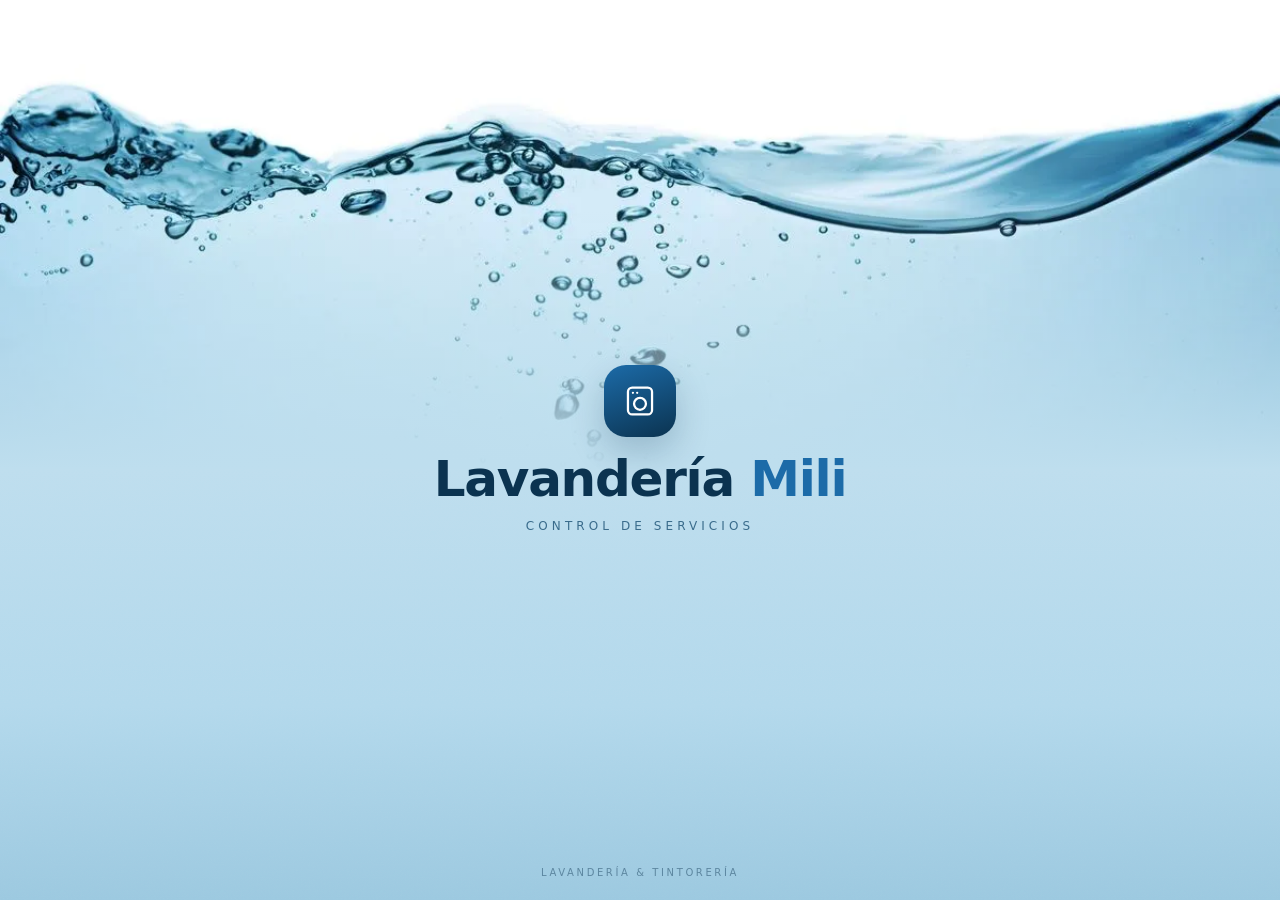
<file: index.html>
﻿<!DOCTYPE html>
<html lang="es">
<head>
  <meta charset="UTF-8" />
  <meta name="viewport" content="width=device-width, initial-scale=1" />
  <meta name="theme-color" content="#0f766e" />
  <meta name="description" content="Sistema de control de entradas y salidas para lavandería: clientes, pesaje, precios y avisos de recojo por WhatsApp." />
  <title>Lavandería Mili · Control de lavandería</title>
  <link rel="stylesheet" href="assets/css/estilos.css?v=1.0.1" />
</head>
<body>

  <!-- ===================== INTRO DE MARCA (3 s) ===================== -->
  <div class="intro" id="intro" aria-hidden="true">
    <div class="intro-agua">
      <div class="intro-foto">
        <div class="intro-empalme"></div>
      </div>
      <div class="intro-cuerpo"></div>
    </div>

    <div class="intro-centro">
      <span class="intro-marca">
        <svg viewBox="0 0 24 24" fill="none" stroke="currentColor" stroke-width="1.6" stroke-linecap="round">
          <rect x="3.5" y="2.5" width="17" height="19" rx="3" />
          <circle cx="12" cy="14" r="4.2" />
          <path d="M7 6.2h.01M10 6.2h.01" />
        </svg>
      </span>
      <h1 class="intro-titulo">Lavandería <em>Mili</em></h1>
      <p class="intro-sub">Control de servicios</p>
    </div>

    <div class="intro-destello"></div>
    <p class="intro-pie">Lavandería &amp; tintorería</p>
  </div>
  <div class="login" id="pantallaLogin">
    <div class="login-panel">
      <div class="brand">
        <span class="brand-mark" aria-hidden="true">
          <svg viewBox="0 0 24 24" fill="none" stroke="currentColor" stroke-width="1.8" stroke-linecap="round">
            <rect x="3.5" y="2.5" width="17" height="19" rx="3" />
            <circle cx="12" cy="14" r="4.2" />
            <path d="M7 6.2h.01M10 6.2h.01" />
          </svg>
        </span>
        <div class="brand-text">
          <strong>Lavandería Mili</strong>
          <span>Lavandería &amp; tintorería</span>
        </div>
      </div>

      <h1 id="loginTitulo">Control de servicios</h1>
      <p class="login-sub" id="loginSubtitulo">Registra entradas, pesajes, precios y avisos de recojo. Acceso exclusivo para operadores.</p>

      <form id="formPrimerAcceso" autocomplete="off" novalidate hidden>
        <p class="login-sub">Este equipo todavía no tiene cuentas. Crea la de administración; después podrás agregar al resto del personal desde «Perfiles».</p>
        <div class="field">
          <label for="paNombre">Nombre y apellido</label>
          <input id="paNombre" type="text" placeholder="Quién administra" autocomplete="off" required />
        </div>
        <div class="field">
          <label for="paUsuario">Usuario</label>
          <input id="paUsuario" type="text" placeholder="Sin espacios, ej. mili" autocomplete="off" autocapitalize="none" spellcheck="false" required />
        </div>
        <div class="field-row">
          <div class="field">
            <label for="paPin">PIN</label>
            <input id="paPin" type="password" inputmode="numeric" placeholder="4 a 8 dígitos" autocomplete="new-password" required />
          </div>
          <div class="field">
            <label for="paPin2">Repite el PIN</label>
            <input id="paPin2" type="password" inputmode="numeric" placeholder="Confirma" autocomplete="new-password" required />
          </div>
        </div>
        <p class="form-error" id="paError" role="alert"></p>
        <button class="btn btn-primary btn-block" type="submit">Crear cuenta y entrar</button>
      </form>

      <form id="formLogin" autocomplete="off" novalidate>
        <div class="field">
          <label for="usuario">Usuario</label>
          <input id="usuario" name="usuario" type="text" placeholder="Tu usuario" autocomplete="username" autocapitalize="none" spellcheck="false" required />
        </div>
        <div class="field">
          <label for="pin">PIN de acceso</label>
          <input id="pin" name="pin" type="password" placeholder="Tu PIN" autocomplete="current-password" required />
        </div>
        <p class="form-error" id="loginError" role="alert"></p>
        <button class="btn btn-primary btn-block" type="submit">Entrar al sistema</button>
      </form>

      <p class="hint center" id="loginModo"></p>

      <p class="login-note">
        <svg viewBox="0 0 24 24" fill="none" stroke="currentColor" stroke-width="2" aria-hidden="true">
          <rect x="4" y="10" width="16" height="10" rx="2" /><path d="M8 10V7a4 4 0 0 1 8 0v3" />
        </svg>
        Uso interno del personal autorizado.
        <span class="login-version" id="versionApp">v1.0</span>
      </p>
    </div>

    <aside class="login-aside" aria-hidden="true">
      <div class="login-aside-inner">
        <p class="eyebrow">Flujo en mostrador</p>
        <ul class="mini-flow">
          <li><span>1</span><div><strong>Identifica al cliente</strong><small>Teléfono, nombre y código único</small></div></li>
          <li><span>2</span><div><strong>Selecciona el servicio</strong><small>Terno completo, incompleto, por kilo…</small></div></li>
          <li><span>3</span><div><strong>Pesa frente al cliente</strong><small>El total se calcula al instante</small></div></li>
          <li><span>4</span><div><strong>Programa y avisa</strong><small>Día y hora de recojo por WhatsApp</small></div></li>
        </ul>
        <div class="login-ticket">
          <div class="login-ticket-top">
            <span>Antes de cerrar el día</span>
            <strong>Respaldo</strong>
          </div>
          <div class="login-ticket-rows">
            <div><span>Órdenes y clientes</span><span>Solo este equipo</span></div>
            <div><span>Descarga el respaldo</span><span>JSON</span></div>
            <div class="login-ticket-total"><span>Exporta el día</span><span>CSV</span></div>
          </div>
        </div>
      </div>
    </aside>
  </div>

  <!-- ============================ APLICACIÓN ============================ -->
  <div class="app oculto" id="app">
    <header class="topbar">
      <div class="topbar-inner">
        <div class="brand brand-sm">
          <span class="brand-mark" aria-hidden="true">
            <svg viewBox="0 0 24 24" fill="none" stroke="currentColor" stroke-width="1.8" stroke-linecap="round">
              <rect x="3.5" y="2.5" width="17" height="19" rx="3" />
              <circle cx="12" cy="14" r="4.2" />
              <path d="M7 6.2h.01M10 6.2h.01" />
            </svg>
          </span>
          <div class="brand-text">
            <strong>Lavandería Mili</strong>
            <span>Control de servicios</span>
          </div>
        </div>

        <nav class="tabs" aria-label="Secciones del sistema">
          <button class="tab is-active" data-vista="nuevo" type="button">Nuevo ingreso</button>
          <button class="tab" data-vista="tablero" type="button">Tablero</button>
          <button class="tab" data-vista="ordenes" type="button">Órdenes</button>
          <button class="tab" data-vista="clientes" type="button">Clientes</button>
          <button class="tab" data-vista="resumen" type="button">Resumen</button>
        </nav>

        <div class="topbar-right">
          <span class="badge badge-code" id="syncEstado" data-estado="local" title="Estado de la sincronización">Local</span>
          <div class="cuenta" id="cuenta">
            <button class="user-chip" id="btnMenu" type="button" aria-haspopup="menu" aria-expanded="false" aria-controls="menuCuenta">
              <span id="usuarioChip"></span>
              <svg viewBox="0 0 24 24" fill="none" stroke="currentColor" stroke-width="2" stroke-linecap="round" aria-hidden="true"><path d="m6 9 6 6 6-6" /></svg>
            </button>

            <div class="menu-cuenta" id="menuCuenta" role="menu" hidden>
              <button class="menu-item" id="btnPerfiles" type="button" role="menuitem">
                Perfiles<span class="badge badge-alerta" id="badgeTickets" hidden>0</span>
              </button>
              <button class="menu-item solo-admin" id="btnPrecios" type="button" role="menuitem">Precios</button>
              <button class="menu-item solo-admin" id="btnDatos" type="button" role="menuitem">Datos</button>
              <div class="menu-sep" role="separator"></div>
              <button class="menu-item menu-item-salir" id="btnSalir" type="button" role="menuitem">Salir</button>
            </div>
          </div>
        </div>
      </div>
    </header>

    <div class="banner-aviso oculto" id="bannerAvisos">
      <span class="banner-icon" aria-hidden="true">
        <svg viewBox="0 0 24 24" fill="none" stroke="currentColor" stroke-width="2" stroke-linecap="round">
          <path d="M18 8a6 6 0 1 0-12 0c0 7-3 9-3 9h18s-3-2-3-9" />
          <path d="M13.7 21a2 2 0 0 1-3.4 0" />
        </svg>
      </span>
      <div class="banner-texto">
        <strong id="bannerTitulo"></strong>
        <span id="bannerDetalle"></span>
      </div>
      <button class="btn btn-sm" id="btnVerAvisos" type="button">Ver avisos</button>
    </div>

    <main class="main">

      <!-- ------------------------- NUEVO INGRESO ------------------------- -->
      <section class="vista is-active" id="vista-nuevo">
        <div class="view-head">
          <div>
            <p class="eyebrow">Mostrador</p>
            <h1>Nuevo ingreso de prendas</h1>
            <p class="muted">Registra al cliente, agrega los servicios, pesa las prendas frente a él y confirma el recojo.</p>
          </div>
          <div class="fecha-hoy" id="fechaHoy"></div>
        </div>

        <!-- Ruta del registro: un paso a la vez, con confirmación -->
        <nav class="pasos" id="pasosNav" aria-label="Pasos del registro">
          <button class="paso-tab is-active" type="button" data-ir="1" aria-current="step">
            <span class="paso-num">1</span><span class="paso-txt">Cliente</span>
          </button>
          <button class="paso-tab" type="button" data-ir="2">
            <span class="paso-num">2</span><span class="paso-txt">Recepción y prendas</span>
          </button>
          <button class="paso-tab" type="button" data-ir="3">
            <span class="paso-num">3</span><span class="paso-txt">Proceso y recojo</span>
          </button>
          <button class="paso-tab" type="button" data-ir="4">
            <span class="paso-num">4</span><span class="paso-txt">Enviar</span>
          </button>
        </nav>

        <div class="workspace">
          <div class="col-main">

            <!-- Paso 1 · Cliente -->
            <section class="card paso-panel is-active" data-paso="1">
              <header class="card-head">
                <span class="step">1</span>
                <div class="card-head-text">
                  <h2>Datos del cliente</h2>
                  <p>El código se genera automáticamente y se reutiliza en cada visita.</p>
                </div>
                <span class="badge badge-code" id="cliCodigoChip">CLI-0001</span>
              </header>

              <div class="grid-2">
                <div class="field">
                  <label for="cliTelefono">Teléfono / WhatsApp <span class="req">*</span></label>
                  <input id="cliTelefono" type="tel" inputmode="tel" placeholder="987 654 321" autocomplete="off" />
                  <p class="hint" id="cliHint">Si el número ya está registrado, cargamos sus datos.</p>
                </div>
                <div class="field">
                  <label for="cliNombre">Nombre y apellidos <span class="req">*</span></label>
                  <input id="cliNombre" type="text" placeholder="Ej. Ana Torres" autocomplete="off" />
                </div>
                <div class="field">
                  <label for="cliEmail">Correo electrónico</label>
                  <input id="cliEmail" type="email" placeholder="cliente@correo.com" autocomplete="off" />
                </div>
                <div class="field">
                  <label for="cliCodigo">Código de cliente</label>
                  <input id="cliCodigo" type="text" readonly class="readonly" tabindex="-1" />
                  <p class="hint">Fijo para el cliente: no cambia entre servicios.</p>
                </div>
              </div>

              <div class="client-found oculto" id="clienteEncontrado"></div>

              <div class="paso-nav">
                <button class="btn btn-primary" id="pasoSiguiente1" type="button">Confirmar cliente</button>
              </div>
            </section>

            <!-- Paso 2 · Recepción y prendas (juntos) -->
            <section class="card paso-panel" data-paso="2">
              <header class="card-head">
                <span class="step">2</span>
                <div class="card-head-text">
                  <h2>Recepción y prendas</h2>
                  <p>Elige el servicio y escribe el peso: el monto se calcula en el mismo renglón.</p>
                </div>
              </header>

              <div class="recepcion-modos-barra">
                <span class="muted small">Forma de recepción</span>
                <div class="recepcion-modos" id="recepcionModos" role="radiogroup" aria-label="Forma de recepción">
                  <button class="modo-card is-active" type="button" data-modo="peso" role="radio" aria-checked="true">
                    <strong>Por peso</strong>
                    <span>Se pesa frente al cliente y se cobra por kilo.</span>
                  </button>
                  <button class="modo-card" type="button" data-modo="unidad" role="radio" aria-checked="false">
                    <strong>Por conteo</strong>
                    <span>Se cuentan las prendas y se cobra por unidad.</span>
                  </button>
                </div>
              </div>

              <div class="filtro-modo mt-14">
                <span class="muted small" id="filtroModoTexto"></span>
                <button class="link-btn" type="button" id="btnVerTodos">Ver todos los servicios</button>
              </div>

              <div class="chips" id="categorias" role="tablist" aria-label="Categorías de servicio"></div>
              <div class="catalogo" id="catalogo"></div>

              <div class="items-head">
                <h3>En esta recepción</h3>
                <span class="muted small" id="itemsVacio">Toca un servicio del catálogo y aparecerá aquí.</span>
              </div>
              <div class="items" id="items"></div>

              <div class="paso-nav">
                <button class="btn btn-primary" id="pasoSiguiente2" type="button">Continuar al proceso</button>
                <button class="btn btn-outline" id="pasoAtras2" type="button">Atrás</button>
              </div>
            </section>

            <!-- Paso 3 · Proceso, recojo y pago -->
            <section class="card paso-panel" data-paso="3">
              <header class="card-head">
                <span class="step">3</span>
                <div class="card-head-text">
                  <h2>Proceso y recojo</h2>
                  <p>Elige el proceso; la fecha de recojo alimenta el aviso que recibe el cliente.</p>
                </div>
              </header>

              <div class="field">
                <label>Proceso <span class="req">*</span></label>
                <div class="proceso-chips" id="procesoChips" role="group" aria-label="Tipo de proceso"></div>
              </div>

              <div class="field mt-14">
                <label>Fecha de recojo <span class="req">*</span></label>

                <div class="semana">
                  <div class="semana-cab">
                    <button type="button" class="semana-flecha" id="semanaPrev" aria-label="Semana anterior">&lsaquo;</button>
                    <span class="semana-rango" id="semanaRango"></span>
                    <button type="button" class="semana-flecha" id="semanaNext" aria-label="Semana siguiente">&rsaquo;</button>
                  </div>

                  <div class="semana-dias" id="semana" role="group" aria-label="Días disponibles para el recojo"></div>

                  <div id="semanaFuera" class="semana-fuera oculto"></div>

                  <div class="semana-pie">
                    <label for="horaRecojo">Hora</label>
                    <input id="horaRecojo" class="hora-input" type="time" step="900" value="08:00" />
                    <p class="hint" id="recojoHint"></p>
                  </div>

                  <input id="recojo" type="datetime-local" class="oculto" tabindex="-1" aria-hidden="true" />
                </div>
              </div>

              <div class="field mt-14">
                <label for="descuento">Descuento (S/)</label>
                <input id="descuento" type="number" min="0" step="0.01" value="0.00" inputmode="decimal" />
              </div>

              <div class="grid-2 mt-14">
                <div class="field">
                  <label for="tipoEntrega">Entrega del servicio</label>
                  <select id="tipoEntrega">
                    <option value="tienda">Recojo en tienda</option>
                    <option value="domicilio">Envío a domicilio</option>
                  </select>
                </div>
                <div class="field oculto" id="campoDireccion">
                  <label for="direccionEntrega">Dirección de envío <span class="req">*</span></label>
                  <input id="direccionEntrega" type="text" placeholder="Av. / calle, número, referencia" autocomplete="off" />
                </div>
                <div class="field oculto" id="campoCostoEnvio">
                  <label for="costoEnvio">Costo de envío (S/)</label>
                  <input id="costoEnvio" type="number" min="0" step="0.01" value="0.00" inputmode="decimal" />
                </div>
              </div>

              <div class="pago-box mt-14">
                <div class="pago-head">
                  <h3>Pago</h3>
                  <span class="estado neutral" id="pagoEstadoChip">Por cobrar</span>
                </div>

                <div class="grid-2">
                  <div class="field">
                    <label for="estadoPago">¿Se concretó el pago?</label>
                    <select id="estadoPago"></select>
                  </div>
                  <div class="field">
                    <label for="formaPago">Tipo de pago</label>
                    <select id="formaPago"></select>
                  </div>
                </div>

                <div class="field mt-14 oculto" id="campoAdelanto">
                  <label for="montoAdelanto">Monto del adelanto (S/)</label>
                  <input id="montoAdelanto" type="number" min="0" step="0.01" value="0.00" inputmode="decimal" />
                  <p class="hint" id="adelantoHint">El saldo restante queda por cobrar.</p>
                </div>

                <dl class="resumen-lista pago-totales">
                  <div><dt>Pagado ahora</dt><dd id="sumPagado">S/ 0.00</dd></div>
                  <div><dt>Saldo pendiente</dt><dd id="sumSaldo">S/ 0.00</dd></div>
                </dl>
              </div>

              <div class="field mt-14">
                <label for="notas">Observaciones</label>
                <textarea id="notas" rows="2" placeholder="Manchas, prendas delicadas, instrucciones especiales…"></textarea>
              </div>

              <div class="aviso-preview" id="avisoPreview"></div>

              <div class="paso-nav">
                 <button class="btn btn-primary" id="pasoSiguiente3" type="button">Ver resumen</button>
                 <button class="btn btn-outline" id="pasoAtras3" type="button">Atrás</button>
              </div>
            </section>

            <!-- Paso 4 · Resumen y envío -->
            <section class="card paso-panel" data-paso="4">
              <header class="card-head">
                <span class="step">4</span>
                <div class="card-head-text">
                  <h2>Resumen para el cliente</h2>
                  <p>Revisa los datos: al confirmar queda registrado y puedes enviar el aviso por WhatsApp.</p>
                </div>
              </header>

              <div class="recibo" id="resumenFinal"></div>

              <div class="paso-nav paso-nav-final">
                 <button class="btn btn-primary" id="btnRegistrar" type="button">Enviar comprobante</button>
                 <button class="btn btn-outline" id="btnRegistrarImprimir" type="button">Imprimir comprobante</button>
                 <button class="btn btn-ghost" id="btnRegistrarSin" type="button">Registrar sin aviso</button>
                 <button class="btn btn-outline" id="pasoAtras4" type="button">Atrás</button>
              </div>
            </section>
          </div>

          <!-- Resumen lateral -->
          <aside class="col-side">
            <div class="card resumen">
              <header class="card-head">
                <div class="card-head-text">
                  <h2>Resumen</h2>
                  <span class="badge badge-code" id="resumenCodigo">OT-2026-0001</span>
                </div>
              </header>

              <dl class="resumen-lista">
                <div><dt>Prendas (und)</dt><dd id="sumPrendas">0</dd></div>
                <div><dt>Peso registrado</dt><dd id="sumPeso">0.00 kg</dd></div>
                <div><dt>Subtotal</dt><dd id="sumSubtotal">S/ 0.00</dd></div>
                <div><dt>Descuento</dt><dd id="sumDescuento">S/ 0.00</dd></div>
                <div id="filaEnvio" class="oculto"><dt>Envío</dt><dd id="sumEnvio">S/ 0.00</dd></div>
              </dl>

              <div class="total-box">
                <span>Total a pagar</span>
                <strong id="sumTotal">S/ 0.00</strong>
              </div>

              <div class="recojo-box" id="recojoBox"></div>

              <p class="hint center">El aviso incluye el día y la hora de recojo.</p>
            </div>
          </aside>
        </div>
      </section>

      <!-- --------------------------- TABLERO ---------------------------- -->
      <section class="vista" id="vista-tablero">
        <div class="view-head">
          <div>
            <p class="eyebrow">Flujo de servicios</p>
            <h1>Tablero de servicios</h1>
            <p class="muted">Ingreso, proceso, listo, almacén y recojo de cada servicio en un solo vistazo.</p>
          </div>
          <div class="fecha-hoy" id="fechaHoyTablero"></div>
        </div>

        <div class="pipeline" id="pipeline"></div>
        <div class="kanban" id="kanban"></div>
      </section>

      <!-- --------------------------- ÓRDENES --------------------------- -->
      <section class="vista" id="vista-ordenes">
        <div class="view-head">
          <div>
            <p class="eyebrow">Historial</p>
            <h1>Órdenes registradas</h1>
            <p class="muted">Busca por código, cliente o teléfono. Reenvía el aviso o marca la entrega.</p>
          </div>
          <div class="toolbar">
            <input id="buscarOrden" class="input-buscar" type="search" placeholder="Buscar código, cliente o teléfono" aria-label="Buscar órdenes" />
            <select id="filtroEstado" aria-label="Filtrar por estado">
              <option value="">Todos los estados</option>
            </select>
          </div>
        </div>

        <div class="card table-card">
          <div class="table-wrap">
            <table class="tabla">
              <thead>
                <tr>
                  <th>Código</th>
                  <th>Cliente</th>
                  <th>Ingreso</th>
                  <th>Recojo</th>
                  <th>Detalle</th>
                  <th class="right">Total</th>
                  <th>Estado</th>
                  <th class="right">Acciones</th>
                </tr>
              </thead>
              <tbody id="tablaOrdenes"></tbody>
            </table>
          </div>
          <div class="empty oculto" id="ordenesVacio">
            <strong>Todavía no hay órdenes</strong>
            <p>Registra el primer ingreso desde la pestaña «Nuevo ingreso».</p>
          </div>
        </div>
      </section>

      <!-- --------------------------- CLIENTES --------------------------- -->
      <section class="vista" id="vista-clientes">
        <div class="view-head">
          <div>
            <p class="eyebrow">Base de datos</p>
            <h1>Clientes</h1>
            <p class="muted">Cada cliente conserva su código aunque cambie de servicio.</p>
          </div>
          <div class="toolbar">
            <input id="buscarCliente" class="input-buscar" type="search" placeholder="Buscar cliente o teléfono" aria-label="Buscar clientes" />
          </div>
        </div>

        <div class="card table-card">
          <div class="table-wrap">
            <table class="tabla">
              <thead>
                <tr>
                  <th>Código</th>
                  <th>Cliente</th>
                  <th>Teléfono</th>
                  <th>Correo</th>
                  <th class="right">Órdenes</th>
                  <th class="right">Consumo</th>
                  <th>Última visita</th>
                  <th class="solo-admin right">Editar</th>
                </tr>
              </thead>
              <tbody id="tablaClientes"></tbody>
            </table>
          </div>
          <div class="empty oculto" id="clientesVacio">
            <strong>Sin clientes registrados</strong>
            <p>Se crean automáticamente al registrar el primer servicio.</p>
          </div>
        </div>
      </section>

      <!-- ---------------------------- RESUMEN ---------------------------- -->
      <section class="vista" id="vista-resumen">
        <div class="view-head">
          <div>
            <p class="eyebrow">Operación de hoy</p>
            <h1>Resumen del día</h1>
            <p class="muted">Ingresos, kilos procesados y prendas pendientes de recojo.</p>
          </div>
          <div class="fecha-hoy" id="fechaHoyResumen"></div>
        </div>

        <div class="metrics" id="metrics"></div>

        <div class="split">
          <div class="card">
            <header class="card-head">
              <div class="card-head-text">
                <h2>Ingresos de los últimos 7 días</h2>
                <p>Monto total facturado por día.</p>
              </div>
            </header>
            <div class="chart" id="chartSemana"></div>
          </div>

          <div class="card">
            <header class="card-head">
              <div class="card-head-text">
                <h2>Recojos de hoy</h2>
                <p>Clientes que vienen por sus prendas.</p>
              </div>
            </header>
            <div class="lista-recojos" id="recojosHoy"></div>
          </div>
        </div>

        <div class="card">
          <header class="card-head">
            <div class="card-head-text">
              <h2>Movimientos de hoy</h2>
              <p>Conteo de ingresos y salidas del servicio de lavado.</p>
            </div>
          </header>
          <div class="mov-grid" id="movimientos"></div>
        </div>
      </section>
    </main>
  </div>

  <!-- ======================= PANEL DE PERFILES ======================= -->
  <div class="drawer" id="panelPerfiles" aria-hidden="true">
    <div class="drawer-backdrop" data-cerrar-perfiles></div>
    <aside class="drawer-panel" role="dialog" aria-modal="true" aria-labelledby="tituloPerfiles">
    <header class="drawer-head">
      <div class="card-head-text">
        <p class="eyebrow">Cuentas y ayuda</p>
        <h2 id="tituloPerfiles">Perfiles</h2>
      </div>
      <button class="modal-close" id="cerrarPerfiles" type="button" aria-label="Cerrar perfiles">&times;</button>
    </header>

    <div class="drawer-body">
      <section class="perfil-bloque" id="miPerfil"></section>

      <section class="perfil-bloque" id="seccionUsuarios" hidden>
        <div class="perfil-head">
          <h3>Usuarios del sistema</h3>
          <button class="btn btn-mini" id="btnNuevoUsuario" type="button">Agregar</button>
        </div>
        <div id="listaUsuarios"></div>
      </section>

      <section class="perfil-bloque" id="seccionSoporte">
        <div class="perfil-head">
          <h3>Soporte técnico</h3>
          <button class="btn btn-mini" id="btnNuevoTicket" type="button">Nuevo ticket</button>
        </div>
        <p class="muted small" id="soporteInfo"></p>
        <div id="listaTickets"></div>
      </section>
    </div>
    </aside>
  </div>

  <!-- ========================= PANEL DE PRECIOS ========================= -->
  <div class="drawer" id="panelPrecios" aria-hidden="true">
    <div class="drawer-backdrop" data-cerrar-panel></div>
    <aside class="drawer-panel" role="dialog" aria-modal="true" aria-labelledby="preciosTitulo">
      <header class="drawer-head">
        <div class="card-head-text">
          <p class="eyebrow">Configuración</p>
          <h2 id="preciosTitulo">Precios de servicios</h2>
          <p class="muted small">Ajusta la tarifa de cada servicio. Se aplica al catálogo del mostrador.</p>
        </div>
        <button class="modal-close" id="cerrarPrecios" type="button" aria-label="Cerrar panel de precios">&times;</button>
      </header>

      <div class="drawer-body">
        <div class="permiso-bar" id="preciosPermiso" hidden></div>

        <div class="precios-acciones">
          <button class="btn btn-mini" id="btnAutorizarCodigo" type="button" hidden>Autorizar código</button>
          <button class="btn btn-mini" id="btnSolicitudes" type="button" hidden>
            Solicitudes<span class="badge" id="solicitudesBadge" hidden>0</span>
          </button>
          <button class="btn btn-mini" id="btnHistorial" type="button" hidden>Historial</button>
          <button class="btn btn-mini" id="btnCodigoPrecios" type="button" hidden>Tengo un código</button>
        </div>

        <input id="buscarPrecio" type="search" placeholder="Buscar servicio" aria-label="Buscar servicio para editar su precio" />
        <div id="listaPrecios"></div>
      </div>

      <footer class="drawer-foot">
        <button class="btn btn-outline" id="restablecerPrecios" type="button">Restablecer</button>
        <button class="btn btn-primary" id="guardarPrecios" type="button">Guardar cambios</button>
      </footer>
    </aside>
  </div>

  <!-- ============================== MODAL ============================== -->
  <div class="modal" id="modal" role="dialog" aria-modal="true" aria-labelledby="modalTitulo" aria-hidden="true">
    <div class="modal-backdrop" data-accion="cerrar"></div>
    <div class="modal-card" role="document">
      <button class="modal-close" id="modalCerrar" type="button" aria-label="Cerrar">×</button>
      <div id="modalContenido"></div>
    </div>
  </div>

  <div class="toast" id="toast" role="status" aria-live="polite"></div>

  <!-- Comprobante para impresión (solo visible al imprimir) -->
  

  <script src="assets/js/config.js?v=1.0.1"></script>
  <script src="assets/js/store.js?v=1.0.1"></script>
  <script src="assets/js/comprobante.js?v=1.0.1"></script>
  <script src="assets/js/ticket.js?v=1.0.1"></script>
  <script defer src="assets/js/local.js?v=1.0.1"></script>
  <script defer src="assets/js/app.js?v=1.0.1"></script>
</body>
</html>
</file>
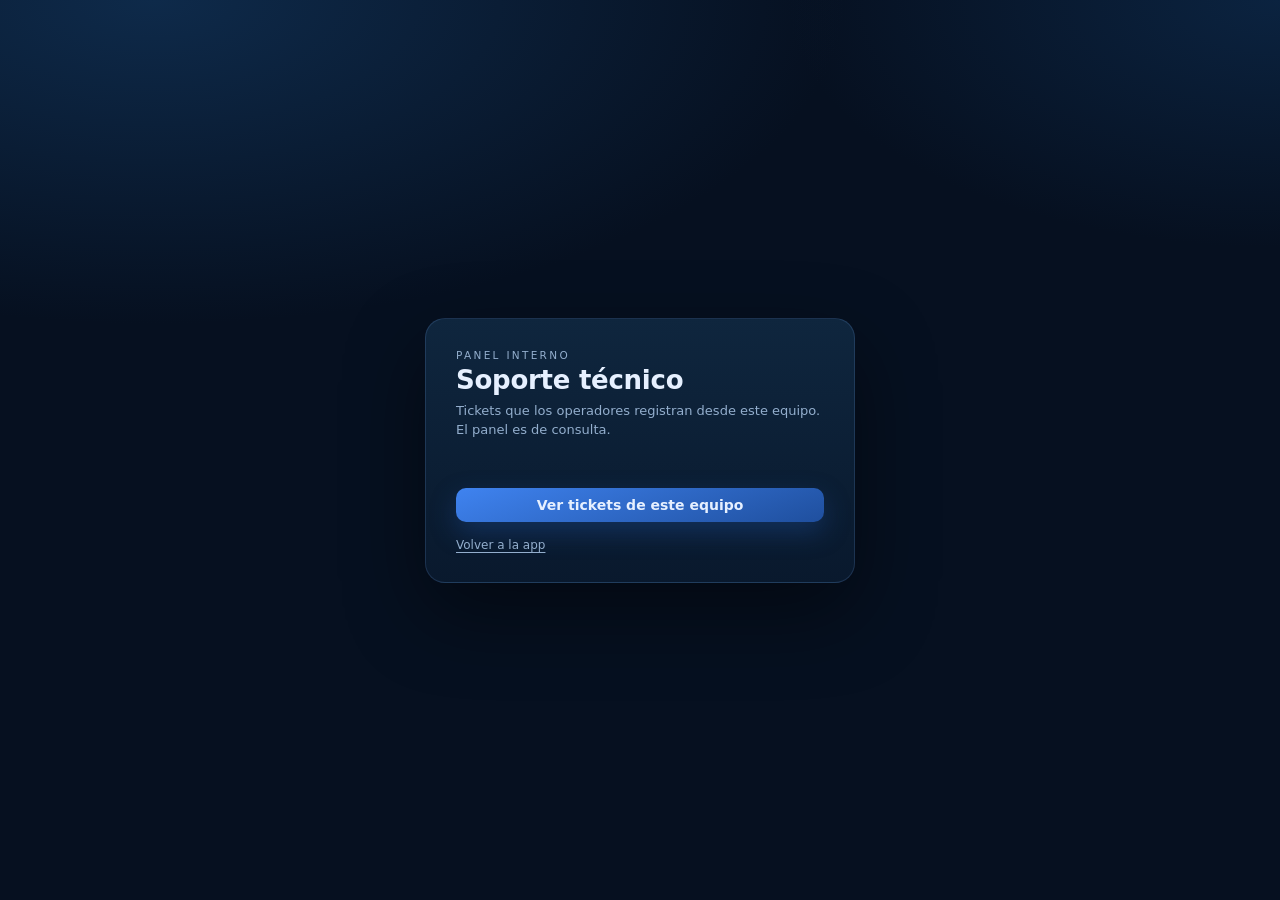
<file: soporte/index.html>
﻿<!DOCTYPE html>
<html lang="es">
<head>
<meta charset="UTF-8" />
<meta name="viewport" content="width=device-width, initial-scale=1" />
<title>Panel de soporte · Lavandería Mili</title>
<link rel="icon" href="data:," />
<link rel="stylesheet" href="soporte.css" />
</head>
<body>

<!-- ============================ ACCESO ============================ -->
<main class="acceso" id="acceso">
  <div class="acceso-card">
    <p class="eyebrow">Panel interno</p>
    <h1>Soporte técnico</h1>
    <p class="acceso-sub">Tickets que los operadores registran desde este equipo. El panel es de consulta.</p>

    <p class="error" id="errorAcceso" role="alert"></p>
    <button class="btn primario" type="button" id="btnEntrar">Ver tickets de este equipo</button>

    <div class="acceso-pie">
      <a class="enlace" href="../index.html">Volver a la app</a>
    </div>
  </div>
</main>

<!-- ============================ PANEL ============================= -->
<div class="panel" id="panel" hidden>
  <header class="barra">
    <div class="barra-marca">
      <span class="logo">LM</span>
      <div>
        <strong>Panel de soporte</strong>
        <span id="contexto">—</span>
      </div>
    </div>
    <div class="barra-acciones">
      <span class="chip" id="versionSoporte">—</span>
      <span class="chip" id="chipSesion">—</span>
      <button class="btn" type="button" id="btnRecargar">Actualizar</button>
      <button class="btn" type="button" id="btnSalir">Salir</button>
    </div>
  </header>

  <div class="contenido">
    <section class="alertas" id="alertas" hidden></section>

    <section class="kpis" id="kpis"></section>

    <section class="filtros">
      <input id="buscar" type="search" placeholder="Buscar por asunto, autor o texto" aria-label="Buscar tickets" />
      <select id="filtroEstado" aria-label="Filtrar por estado">
        <option value="todos">Todos los estados</option>
        <option value="abierta">Abiertas</option>
        <option value="en proceso">En proceso</option>
        <option value="cerrada">Cerradas</option>
      </select>
      <select id="filtroPrioridad" aria-label="Filtrar por prioridad">
        <option value="todas">Toda prioridad</option>
        <option value="Urgente">Urgente</option>
        <option value="Alta">Alta</option>
        <option value="Normal">Normal</option>
      </select>
    </section>

    <section class="lista-tickets" id="lista"></section>
  </div>

  <aside class="detalle" id="detalle" hidden aria-hidden="true">
    <header class="detalle-head">
      <div>
        <p class="eyebrow" id="detalleMeta">—</p>
        <h2 id="detalleTitulo">—</h2>
      </div>
      <button class="btn icono" type="button" id="cerrarDetalle" aria-label="Cerrar detalle">&times;</button>
    </header>

    <div class="hilo" id="hilo"></div>

  </aside>
</div>

<div class="aviso" id="aviso" hidden role="status"></div>

<script src="../assets/js/config.js"></script>
<script src="soporte.js"></script>
</body>
</html>
</file>
<file: assets/css/estilos.css>
﻿/* ==========================================================================
   Lavandería Mili · Hoja de estilos
   1. Tokens y base
   2. Acceso de operadores
   3. Barra superior y navegación
   4. Estructura de vistas y tarjetas
   5. Formularios
   6. Catálogo y detalle de prendas
   7. Resumen de cobro y aviso
   8. Tablas, métricas y gráfico
   9. Modal, toast y comprobante
  10. Responsive e impresión
   ========================================================================== */

/* ---------------------------- 1. Tokens ---------------------------------- */
:root {
  --brand: #0d9488;
  --brand-strong: #0f766e;
  --brand-dark: #0b3b38;
  --brand-soft: #e7f5f2;
  --brand-softer: #f2faf8;
  --gold: #f59e0b;
  --ink: #0c2624;
  --ink-soft: #24413e;
  --muted: #5f7a77;
  --line: #dfeae7;
  --line-strong: #c9dcd8;
  --bg: #f3f7f6;
  --surface: #ffffff;
  --danger: #dc2626;
  --danger-soft: #fef2f2;
  --ok: #15803d;
  --ok-soft: #eafaf0;
  --warn: #b45309;
  --warn-soft: #fff7ea;
  --radius-lg: 18px;
  --radius: 14px;
  --radius-sm: 10px;
  --shadow-sm: 0 1px 2px rgba(9, 58, 54, 0.06);
  --shadow: 0 12px 30px -22px rgba(9, 58, 54, 0.5);
  --shadow-lg: 0 30px 70px -40px rgba(9, 58, 54, 0.55);
  --font: "Segoe UI", system-ui, -apple-system, "Helvetica Neue", Arial, sans-serif;
  --mono: "Cascadia Mono", "SF Mono", Consolas, "Liberation Mono", monospace;
}

* { box-sizing: border-box; }

html, body { height: 100%; }

body {
  margin: 0;
  font-family: var(--font);
  color: var(--ink);
  background: var(--bg);
  font-size: 15px;
  line-height: 1.5;
  -webkit-font-smoothing: antialiased;
}

h1, h2, h3, h4 { margin: 0; line-height: 1.25; letter-spacing: -0.01em; }
p { margin: 0; }
ul, dl, dd { margin: 0; padding: 0; }
li { list-style: none; }
button { font: inherit; color: inherit; }
input, select, textarea { font: inherit; color: inherit; }
svg { display: block; }

.oculto { display: none !important; }
.mt-14 { margin-top: 14px; }
.muted { color: var(--muted); }
.small { font-size: 13px; }
.center { text-align: center; }
.right { text-align: right; }

.eyebrow {
  text-transform: uppercase;
  letter-spacing: 0.1em;
  font-size: 11px;
  font-weight: 700;
  color: var(--brand-strong);
  margin-bottom: 6px;
}

:focus-visible {
  outline: 2px solid var(--brand);
  outline-offset: 2px;
}

/* ------------------------ 2. Acceso de operadores ----------------------- */
.login {
  min-height: 100vh;
  display: grid;
  grid-template-columns: minmax(0, 1fr) minmax(0, 1fr);
  background: radial-gradient(1200px 600px at 15% 10%, #d9f2ec 0%, transparent 60%),
              linear-gradient(160deg, #f6fbfa 0%, #eaf4f1 100%);
}

.login-panel {
  width: min(460px, 100%);
  margin: auto;
  padding: 40px 24px;
}

.brand { display: flex; align-items: center; gap: 12px; }

.brand-mark {
  width: 44px;
  height: 44px;
  display: grid;
  place-items: center;
  border-radius: 13px;
  background: linear-gradient(150deg, var(--brand) 0%, var(--brand-dark) 100%);
  color: #e9fffb;
  box-shadow: 0 8px 18px -10px rgba(13, 148, 136, 0.9);
  flex: none;
}
.brand-mark svg { width: 24px; height: 24px; }

.brand-text { display: flex; flex-direction: column; line-height: 1.2; }
.brand-text strong { font-size: 18px; letter-spacing: -0.02em; }
.brand-text span { font-size: 12px; color: var(--muted); }

.login h1 { font-size: 30px; margin: 28px 0 8px; letter-spacing: -0.03em; }
.login-sub { color: var(--muted); margin-bottom: 26px; max-width: 42ch; }

.login form { display: grid; gap: 14px; }

.demo-users {
  display: flex;
  align-items: center;
  gap: 8px;
  flex-wrap: wrap;
  margin-top: 22px;
  padding-top: 18px;
  border-top: 1px dashed var(--line-strong);
  font-size: 12px;
  color: var(--muted);
}
.demo-users > span { font-weight: 600; }

.login-note {
  display: flex;
  align-items: center;
  gap: 7px;
  margin-top: 22px;
  font-size: 12px;
  color: var(--muted);
}
.login-note svg { width: 14px; height: 14px; }

.login-aside {
  background: linear-gradient(155deg, #10433f 0%, #0b2f2d 55%, #0a2422 100%);
  color: #eaf7f4;
  display: grid;
  place-items: center;
  padding: 48px;
  position: relative;
  overflow: hidden;
}
.login-aside::before {
  content: "";
  position: absolute;
  inset: -30% -10% auto auto;
  width: 460px;
  height: 460px;
  border-radius: 50%;
  background: radial-gradient(circle, rgba(13, 148, 136, 0.55), transparent 65%);
}
.login-aside-inner { position: relative; width: min(420px, 100%); }
.login-aside .eyebrow { color: #7fe0d3; }

.mini-flow { display: grid; gap: 18px; margin-bottom: 34px; }
.mini-flow li { display: flex; gap: 14px; align-items: flex-start; }
.mini-flow li span {
  width: 28px; height: 28px; flex: none;
  border-radius: 50%;
  background: rgba(255, 255, 255, 0.1);
  border: 1px solid rgba(255, 255, 255, 0.22);
  display: grid; place-items: center;
  font-size: 12px; font-weight: 700; color: #9df0e4;
}
.mini-flow strong { display: block; font-size: 14px; }
.mini-flow small { color: rgba(234, 247, 244, 0.66); font-size: 12.5px; }

.login-ticket {
  border-radius: 16px;
  background: rgba(255, 255, 255, 0.065);
  border: 1px solid rgba(255, 255, 255, 0.14);
  padding: 18px 20px;
  backdrop-filter: blur(4px);
  font-size: 13px;
}
.login-ticket-top {
  display: flex; justify-content: space-between; align-items: baseline;
  padding-bottom: 12px; margin-bottom: 12px;
  border-bottom: 1px dashed rgba(255, 255, 255, 0.18);
  color: rgba(234, 247, 244, 0.7);
  font-size: 11.5px; text-transform: uppercase; letter-spacing: 0.08em;
}
.login-ticket-top strong { color: #9df0e4; letter-spacing: 0.02em; font-family: var(--mono); }
.login-ticket-rows { display: grid; gap: 8px; }
.login-ticket-rows > div { display: flex; justify-content: space-between; gap: 16px; color: rgba(234, 247, 244, 0.85); }
.login-ticket-total {
  margin-top: 6px; padding-top: 10px;
  border-top: 1px dashed rgba(255, 255, 255, 0.18);
  font-weight: 700; color: #ffffff !important;
}
.login-ticket-total span:last-child { font-family: var(--mono); font-size: 15px; }

/* --------------------- 3. Barra superior y navegación ------------------- */
.app { min-height: 100vh; display: flex; flex-direction: column; }

.topbar {
  position: sticky;
  top: 0;
  z-index: 30;
  background: rgba(255, 255, 255, 0.92);
  backdrop-filter: blur(10px);
  border-bottom: 1px solid var(--line);
}
.topbar-inner {
  max-width: 1360px;
  margin: 0 auto;
  padding: 10px 24px;
  display: flex;
  align-items: center;
  gap: 24px;
}
.brand-sm .brand-mark { width: 36px; height: 36px; border-radius: 11px; }
.brand-sm .brand-mark svg { width: 20px; height: 20px; }
.brand-sm .brand-text strong { font-size: 15.5px; }
.brand-sm .brand-text span { font-size: 11px; }

.tabs {
  display: flex;
  gap: 4px;
  margin-left: 8px;
  overflow-x: auto;
  scrollbar-width: none;
}
.tabs::-webkit-scrollbar { display: none; }
.tab {
  border: 0;
  background: transparent;
  padding: 8px 14px;
  border-radius: 999px;
  font-size: 13.5px;
  font-weight: 600;
  color: var(--muted);
  cursor: pointer;
  white-space: nowrap;
  transition: background 0.18s ease, color 0.18s ease;
}
.tab:hover { background: var(--brand-softer); color: var(--brand-strong); }
.tab.is-active { background: var(--brand-dark); color: #ffffff; }

.topbar-right { margin-left: auto; display: flex; align-items: center; gap: 8px; }
.user-chip {
  display: inline-flex; align-items: center; gap: 8px;
  padding: 5px 12px 5px 6px;
  border-radius: 999px;
  background: var(--brand-soft);
  color: var(--brand-strong);
  font-size: 12.5px;
  font-weight: 600;
  white-space: nowrap;
}
.user-chip::before {
  content: "";
  width: 22px; height: 22px;
  border-radius: 50%;
  background: linear-gradient(150deg, var(--brand), var(--brand-dark));
  box-shadow: inset 0 0 0 2px #fff;
}

/* Aviso de servicios listos sin recoger */
.banner-aviso {
  display: flex;
  align-items: center;
  gap: 12px;
  width: calc(100% - 48px);
  max-width: 1312px;
  margin: 14px auto 0;
  padding: 11px 16px;
  border-radius: 13px;
  background: linear-gradient(100deg, #fff7ea, #fffdf8);
  border: 1px solid #f3ddb4;
  box-shadow: var(--shadow-sm);
}
.banner-icon {
  width: 32px;
  height: 32px;
  flex: none;
  display: grid;
  place-items: center;
  border-radius: 9px;
  background: #fdeecd;
  color: var(--warn);
}
.banner-icon svg { width: 18px; height: 18px; }
.banner-texto { flex: 1; min-width: 0; }
.banner-texto strong { display: block; font-size: 13.5px; color: #6f4304; }
.banner-texto span { display: block; font-size: 12px; color: #8a6420; }
.banner-aviso .btn { flex: none; background: #7a4b06; color: #fff; }
.banner-aviso .btn:hover { background: #653d04; }

.main {
  width: 100%;
  max-width: 1360px;
  margin: 0 auto;
  padding: 26px 24px 64px;
  flex: 1;
}

/* ---------------------- 4. Vistas y tarjetas ---------------------------- */
.vista { display: none; animation: aparecer 0.28s ease both; }
.vista.is-active { display: block; }
@keyframes aparecer {
  from { opacity: 0; transform: translateY(6px); }
  to { opacity: 1; transform: none; }
}

.view-head {
  display: flex;
  align-items: flex-end;
  justify-content: space-between;
  gap: 20px;
  flex-wrap: wrap;
  margin-bottom: 20px;
}
.view-head h1 { font-size: 25px; letter-spacing: -0.03em; margin-bottom: 4px; }
.view-head .muted { font-size: 13.5px; max-width: 62ch; }

.fecha-hoy {
  font-size: 12.5px;
  color: var(--muted);
  background: var(--surface);
  border: 1px solid var(--line);
  border-radius: 999px;
  padding: 7px 14px;
  box-shadow: var(--shadow-sm);
  white-space: nowrap;
}
.fecha-hoy strong { color: var(--ink); }

.card {
  background: var(--surface);
  border: 1px solid var(--line);
  border-radius: var(--radius-lg);
  box-shadow: var(--shadow-sm);
  padding: 20px;
}
.card + .card { margin-top: 16px; }

.card-head {
  display: flex;
  align-items: flex-start;
  gap: 12px;
  margin-bottom: 16px;
}
.card-head h2 { font-size: 16px; }
.card-head p { font-size: 12.5px; color: var(--muted); margin-top: 2px; }
.card-head-text { flex: 1; min-width: 0; }
.card-head .badge-code { margin-left: auto; }

.step {
  width: 26px; height: 26px;
  flex: none;
  border-radius: 50%;
  display: grid; place-items: center;
  background: var(--brand-soft);
  color: var(--brand-strong);
  font-size: 12.5px;
  font-weight: 700;
  border: 1px solid #c8e8e2;
}

.workspace {
  display: grid;
  grid-template-columns: minmax(0, 1fr) 348px;
  gap: 18px;
  align-items: start;
}
.col-main { min-width: 0; }
.col-side { position: sticky; top: 86px; }

.grid-2 {
  display: grid;
  grid-template-columns: repeat(2, minmax(0, 1fr));
  gap: 14px 16px;
}

.badge {
  display: inline-flex; align-items: center;
  padding: 3px 9px;
  border-radius: 999px;
  font-size: 11.5px;
  font-weight: 700;
  background: var(--brand-soft);
  color: var(--brand-strong);
  white-space: nowrap;
}
.badge-code {
  font-family: var(--mono);
  letter-spacing: 0.02em;
  background: #f1f5f4;
  color: var(--ink-soft);
  border: 1px solid var(--line);
}

/* Chip de sincronización: un color por situación real. */
#syncEstado[data-estado="nube"] { background: var(--ok-soft); color: var(--ok); border-color: #bfe6cb; }
#syncEstado[data-estado="offline"] { background: var(--warn-soft); color: var(--warn); border-color: #f3d9ac; }
#syncEstado[data-estado="error"] { background: #fdecec; color: #b91c1c; border-color: #f5c2c2; }
#syncEstado[data-estado="local"] { background: #f1f5f4; color: var(--ink-soft); border-color: var(--line); }

/* --------------------------- 5. Formularios ----------------------------- */
.field { display: flex; flex-direction: column; gap: 5px; min-width: 0; }
.field label { font-size: 12.5px; font-weight: 600; color: var(--ink-soft); }
.field-row { display: grid; grid-template-columns: 1fr 1fr; gap: 12px; }
@media (max-width: 420px) { .field-row { grid-template-columns: 1fr; } }
.req { color: var(--brand); }

input[type="text"],
input[type="tel"],
input[type="email"],
input[type="number"],
input[type="password"],
input[type="search"],
input[type="datetime-local"],
select,
textarea {
  width: 100%;
  padding: 10px 12px;
  border-radius: var(--radius-sm);
  border: 1px solid var(--line-strong);
  background: #fcfefd;
  font-size: 14px;
  transition: border-color 0.16s ease, box-shadow 0.16s ease, background 0.16s ease;
  min-height: 42px;
}
textarea { resize: vertical; min-height: 62px; }
input:hover, select:hover, textarea:hover { border-color: #b6d2cd; }
input:focus, select:focus, textarea:focus {
  outline: none;
  background: #ffffff;
  border-color: var(--brand);
  box-shadow: 0 0 0 3px rgba(13, 148, 136, 0.14);
}
input.readonly { background: #f5f8f7; color: var(--ink-soft); font-family: var(--mono); font-size: 13px; }
input.invalid, select.invalid { border-color: var(--danger); background: var(--danger-soft); }

.hint { font-size: 11.5px; color: var(--muted); }
.hint.ok { color: var(--ok); }

.form-error {
  min-height: 0;
  color: var(--danger);
  font-size: 12.5px;
  font-weight: 600;
}
.form-error:empty { display: none; }

.btn {
  display: inline-flex;
  align-items: center;
  justify-content: center;
  gap: 8px;
  padding: 10px 18px;
  border-radius: 11px;
  border: 1px solid transparent;
  font-size: 14px;
  font-weight: 600;
  cursor: pointer;
  transition: transform 0.12s ease, box-shadow 0.18s ease, background 0.18s ease, color 0.18s ease;
  white-space: nowrap;
}
.btn:active { transform: translateY(1px); }
.btn:disabled { opacity: 0.45; cursor: not-allowed; box-shadow: none; }
.btn:disabled:active { transform: none; }
.btn-block { width: 100%; }
a.btn { text-decoration: none; }
.btn-sm { padding: 7px 12px; font-size: 13px; }

.btn-primary {
  background: linear-gradient(140deg, var(--brand) 0%, var(--brand-strong) 100%);
  color: #fff;
  box-shadow: 0 12px 22px -14px rgba(13, 148, 136, 0.95);
}
.btn-primary:hover { box-shadow: 0 16px 26px -14px rgba(13, 148, 136, 1); }

.btn-outline {
  background: #fff;
  border-color: var(--line-strong);
  color: var(--ink-soft);
}
.btn-outline:hover { border-color: var(--brand); color: var(--brand-strong); background: var(--brand-softer); }

.btn-ghost {
  background: transparent;
  color: var(--muted);
  padding: 8px 12px;
  font-size: 13px;
  border-radius: 9px;
}
.btn-ghost:hover { background: #f1f5f4; color: var(--ink); }

.btn-danger-ghost { background: var(--danger-soft); color: var(--danger); }
.btn-danger-ghost:hover { background: #fde3e3; }

.chip {
  border: 1px solid var(--line-strong);
  background: #fff;
  color: var(--ink-soft);
  padding: 4px 10px;
  border-radius: 999px;
  font-size: 11.5px;
  font-weight: 600;
  cursor: pointer;
  transition: all 0.16s ease;
}
.chip:hover { border-color: var(--brand); color: var(--brand-strong); }

.client-found {
  margin-top: 14px;
  display: flex;
  align-items: center;
  gap: 10px;
  padding: 10px 14px;
  border-radius: var(--radius);
  background: var(--ok-soft);
  border: 1px solid #c9eed7;
  font-size: 13px;
  color: #14532d;
  flex-wrap: wrap;
}
.client-found strong { font-weight: 700; }
.client-found .badge { background: #fff; color: var(--ok); border: 1px solid #bfe6cb; }

/* ------------------ 6. Catálogo y detalle de prendas -------------------- */
.chips {
  display: flex;
  gap: 7px;
  overflow-x: auto;
  padding-bottom: 4px;
  margin-bottom: 12px;
  scrollbar-width: thin;
}
.cat-chip {
  border: 1px solid var(--line-strong);
  background: #fff;
  color: var(--muted);
  padding: 6px 13px;
  border-radius: 999px;
  font-size: 12.5px;
  font-weight: 600;
  cursor: pointer;
  white-space: nowrap;
  transition: all 0.16s ease;
}
.cat-chip:hover { border-color: var(--brand); color: var(--brand-strong); }
.cat-chip.is-active { background: var(--brand-dark); border-color: var(--brand-dark); color: #fff; }

.catalogo {
  display: grid;
  grid-template-columns: repeat(auto-fill, minmax(158px, 1fr));
  gap: 9px;
  max-height: 292px;
  overflow-y: auto;
  padding: 2px;
  margin-bottom: 4px;
}
.svc {
  text-align: left;
  border: 1px solid var(--line);
  background: #fcfefd;
  border-radius: 12px;
  padding: 10px 12px;
  cursor: pointer;
  display: flex;
  flex-direction: column;
  gap: 2px;
  transition: border-color 0.15s ease, box-shadow 0.18s ease, transform 0.12s ease, background 0.15s ease;
  min-width: 0;
}
.svc:hover {
  border-color: var(--brand);
  background: #fff;
  box-shadow: 0 10px 20px -18px rgba(13, 148, 136, 0.9);
  transform: translateY(-1px);
}
.svc-name { font-size: 13px; font-weight: 650; line-height: 1.25; }
.svc-price { font-size: 12.5px; color: var(--brand-strong); font-weight: 700; font-family: var(--mono); }
/* Servicio sin tarifa: recuerda al operador que debe fijar el precio. */
.svc-price.svc-sin-precio { color: #b45309; font-family: inherit; font-weight: 600; }
.svc-detail {
  font-size: 10.5px;
  color: var(--muted);
  line-height: 1.3;
  overflow: hidden;
  display: -webkit-box;
  -webkit-line-clamp: 2;
  -webkit-box-orient: vertical;
}

.items-head {
  display: flex;
  align-items: baseline;
  justify-content: space-between;
  gap: 12px;
  margin: 18px 0 8px;
  padding-top: 14px;
  border-top: 1px solid var(--line);
}
.items-head h3 { font-size: 13px; text-transform: uppercase; letter-spacing: 0.07em; color: var(--muted); }

.items { display: grid; gap: 8px; }

.item {
  display: grid;
  grid-template-columns: minmax(0, 1.5fr) 96px 84px minmax(84px, auto) 34px;
  gap: 10px;
  align-items: center;
  padding: 10px 12px;
  border: 1px solid var(--line);
  border-radius: 12px;
  background: #fbfdfc;
}
.item-info { min-width: 0; }
.item-name { font-size: 13.5px; font-weight: 600; display: block; overflow: hidden; text-overflow: ellipsis; }
.tag {
  display: inline-block;
  font-size: 10px;
  font-weight: 700;
  text-transform: uppercase;
  letter-spacing: 0.06em;
  color: var(--muted);
  background: #eef4f3;
  border-radius: 4px;
  padding: 1px 5px;
  margin-top: 2px;
}
.tag.peso { color: var(--brand-strong); background: var(--brand-soft); }
.item-cant label,
.item-tarifa label { font-size: 10.5px; color: var(--muted); display: block; margin-bottom: 2px; }
.item-cant input,
.item-tarifa input { padding: 6px 8px; font-size: 13px; min-height: 34px; font-family: var(--mono); }
.item-sub { text-align: right; }
.item-sub span { display: block; font-size: 10.5px; color: var(--muted); }
.item-sub strong { font-size: 14px; font-family: var(--mono); }
.item-note { grid-column: 1 / -1; font-size: 11px; color: var(--warn); margin-top: -4px; }
.icon-btn {
  width: 30px; height: 30px;
  border-radius: 8px;
  border: 1px solid var(--line);
  background: #fff;
  color: var(--muted);
  font-size: 18px;
  line-height: 1;
  cursor: pointer;
  display: grid; place-items: center;
}
.icon-btn:hover { border-color: #f3c1c1; color: var(--danger); background: var(--danger-soft); }

/* --------------------- 7. Resumen de cobro y aviso ---------------------- */
.resumen { position: relative; }
.resumen .card-head { margin-bottom: 12px; }
.resumen .card-head h2 { font-size: 15px; }

.resumen-lista { display: grid; gap: 9px; padding: 12px 0; border-top: 1px solid var(--line); border-bottom: 1px solid var(--line); }
.resumen-lista > div { display: flex; justify-content: space-between; align-items: baseline; gap: 12px; }
.resumen-lista dt { font-size: 13px; color: var(--muted); }
.resumen-lista dd { font-family: var(--mono); font-size: 13.5px; font-weight: 600; }

.total-box {
  display: flex;
  justify-content: space-between;
  align-items: baseline;
  gap: 12px;
  padding: 14px 0 16px;
}
.total-box span { font-size: 13px; font-weight: 600; color: var(--ink-soft); }
.total-box strong {
  font-size: 27px;
  letter-spacing: -0.03em;
  font-family: var(--mono);
  color: var(--brand-dark);
}

/* ------------------------- Tira de la semana ------------------------- */
.semana {
  display: grid;
  gap: 8px;
  padding: 10px;
  border: 1px solid var(--line);
  border-radius: 12px;
  background: #fff;
}

.semana-cab {
  display: flex;
  align-items: center;
  justify-content: space-between;
  gap: 8px;
}

.semana-rango {
  font-size: 12.5px;
  font-weight: 600;
  color: var(--ink-soft);
  letter-spacing: 0.01em;
}

.semana-flecha {
  width: 28px;
  height: 28px;
  display: grid;
  place-items: center;
  padding: 0 0 2px;
  border: 1px solid var(--line);
  border-radius: 8px;
  background: #fff;
  color: var(--ink-soft);
  font: inherit;
  font-size: 17px;
  line-height: 1;
  cursor: pointer;
}

.semana-flecha:hover:not(:disabled) {
  border-color: var(--brand);
  color: var(--brand-strong);
}

.semana-flecha:disabled {
  opacity: 0.35;
  cursor: default;
}

.semana-dias {
  display: grid;
  grid-auto-flow: column;
  grid-auto-columns: 1fr;
  gap: 6px;
  overflow-x: auto;
  padding-bottom: 2px;
  scroll-snap-type: x proximity;
}

.dia {
  position: relative;
  display: grid;
  gap: 1px;
  justify-items: center;
  min-width: 58px;
  padding: 8px 4px 7px;
  border: 1px solid var(--line);
  border-radius: 10px;
  background: #fff;
  font: inherit;
  cursor: pointer;
  scroll-snap-align: start;
  transition: border-color 0.15s ease, background 0.15s ease;
}

.dia:hover {
  border-color: var(--brand);
}

.dia-nom {
  font-size: 10px;
  font-weight: 700;
  letter-spacing: 0.06em;
  text-transform: uppercase;
  color: var(--ink-soft);
}

.dia-num {
  font-size: 19px;
  font-weight: 700;
  line-height: 1.1;
  font-variant-numeric: tabular-nums;
}

.dia-mes {
  font-size: 10px;
  color: var(--ink-soft);
  opacity: 0.8;
}

.dia-tag {
  margin-top: 3px;
  padding: 1px 6px;
  border-radius: 999px;
  background: var(--brand-soft);
  color: var(--brand-strong);
  font-size: 9px;
  font-weight: 700;
  letter-spacing: 0.04em;
  text-transform: uppercase;
}

.dia.en-proceso {
  background: var(--brand-softer);
  border-style: dashed;
}

.dia.es-hoy {
  border-color: var(--brand);
}

.dia.seleccionado {
  background: var(--brand-soft);
  border-color: var(--brand);
  box-shadow: inset 0 0 0 1px var(--brand);
}

.dia.seleccionado .dia-num {
  color: var(--brand-strong);
}

.dia.seleccionado .dia-tag,
.dia.es-hoy.seleccionado .dia-tag {
  background: var(--brand);
  color: #fff;
}

.semana-invalida {
  border-color: var(--danger);
  background: var(--danger-soft);
  box-shadow: 0 0 0 3px rgba(220, 38, 38, 0.12);
}

.semana-fuera {
  display: flex;
}

.semana-volver {
  flex: 1;
  padding: 6px 10px;
  border: 1px dashed var(--brand);
  border-radius: 8px;
  background: var(--brand-softer);
  color: var(--brand-strong);
  font: inherit;
  font-size: 11.5px;
  font-weight: 600;
  text-align: left;
  cursor: pointer;
}

.semana-volver:hover {
  background: var(--brand-soft);
}

.semana-pie {
  display: flex;
  align-items: center;
  gap: 10px;
  flex-wrap: wrap;
  padding-top: 2px;
}

.semana-pie > label {
  font-size: 10.5px;
  font-weight: 700;
  letter-spacing: 0.06em;
  text-transform: uppercase;
  color: var(--ink-soft);
}

.hora-input {
  width: 96px;
  padding: 6px 8px;
  border: 1px solid var(--line);
  border-radius: 8px;
  font: inherit;
  font-size: 13px;
}

.semana-pie .hint {
  flex: 1;
  min-width: 150px;
  margin: 0;
}

/* Bloque de pago del resumen lateral */
.pago-box {
  display: grid;
  gap: 10px;
  padding: 12px 13px 13px;
  margin-bottom: 12px;
  border: 1px solid var(--line);
  border-radius: 12px;
}
.pago-head {
  display: flex;
  align-items: center;
  justify-content: space-between;
  gap: 10px;
}
.pago-head h3 {
  margin: 0;
  font-size: 12px;
  letter-spacing: 0.06em;
  text-transform: uppercase;
  color: var(--ink-soft);
}
.pago-box .field { margin: 0; }
.pago-totales {
  padding: 8px 0 0;
  border-bottom: 0;
  gap: 6px;
}
.pago-totales dd { font-weight: 700; }

.recojo-box {
  display: flex;
  gap: 10px;
  padding: 11px 13px;
  border-radius: 12px;
  background: var(--brand-softer);
  border: 1px dashed #bfe3dd;
  font-size: 12.5px;
  color: var(--ink-soft);
  margin-bottom: 14px;
  align-items: flex-start;
}
.recojo-box::before {
  content: "";
  width: 8px; height: 8px; border-radius: 50%;
  background: var(--brand);
  margin-top: 5px;
  flex: none;
  box-shadow: 0 0 0 3px rgba(13, 148, 136, 0.16);
}
.recojo-box strong { display: block; font-size: 13px; }
.recojo-box p { color: var(--muted); font-size: 11.5px; margin-top: 1px; }
.resumen .btn + .btn { margin-top: 8px; }
.resumen .hint { margin-top: 10px; font-size: 11px; }

.aviso-preview {
  margin-top: 14px;
  border-radius: 12px;
  border: 1px solid #d9ecdf;
  background: linear-gradient(180deg, #f4fbf7, #eef8f3);
  padding: 12px 14px;
  font-size: 13px;
  color: #14532d;
}
.aviso-preview .eyebrow { color: #157347; margin-bottom: 4px; }
.aviso-preview p { font-size: 12.5px; }
.aviso-preview.pendiente {
  background: #fafbfb;
  border-color: var(--line);
  color: var(--muted);
}
.aviso-preview.pendiente .eyebrow { color: var(--muted); }

/* ------------------ 8. Tablas, métricas y gráfico ----------------------- */
.toolbar { display: flex; gap: 8px; align-items: center; flex-wrap: wrap; }
.input-buscar { min-width: 260px; }
.toolbar select { width: auto; min-width: 150px; }

.table-card { padding: 0; overflow: hidden; }
.table-wrap { width: 100%; overflow-x: auto; }

.tabla { width: 100%; border-collapse: collapse; font-size: 13px; min-width: 860px; }
.tabla thead th {
  text-align: left;
  font-size: 11px;
  text-transform: uppercase;
  letter-spacing: 0.07em;
  color: var(--muted);
  font-weight: 700;
  padding: 13px 14px;
  background: #fafcfc;
  border-bottom: 1px solid var(--line);
  white-space: nowrap;
}
.tabla tbody td { padding: 12px 14px; border-bottom: 1px solid #eff5f4; vertical-align: middle; }
.tabla tbody tr:last-child td { border-bottom: 0; }
.tabla tbody tr:hover { background: #fbfdfc; }
.tabla .right, .tabla th.right { text-align: right; }

.code-cell { font-family: var(--mono); font-size: 12.5px; font-weight: 600; white-space: nowrap; }
.who { display: flex; flex-direction: column; }
.who strong { font-size: 13px; font-weight: 600; }
.who span { font-size: 11.5px; color: var(--muted); }
.detalle-celda { font-size: 12px; color: var(--muted); max-width: 200px; }

.estado {
  display: inline-flex; align-items: center; gap: 5px;
  padding: 3px 9px; border-radius: 999px;
  font-size: 11.5px; font-weight: 700;
}
.estado::before { content: ""; width: 6px; height: 6px; border-radius: 50%; background: currentColor; }
.estado.ok { background: var(--ok-soft); color: var(--ok); }
.estado.warn { background: var(--warn-soft); color: var(--warn); }
.estado.neutral { background: #f1f5f4; color: #526966; }
.estado.info { background: #eaf1fb; color: #1e5aa8; }

.row-actions { display: flex; gap: 4px; justify-content: flex-end; }
.btn-mini {
  border: 1px solid var(--line);
  background: #fff;
  border-radius: 7px;
  padding: 5px 9px;
  font-size: 11.5px;
  font-weight: 600;
  color: var(--ink-soft);
  cursor: pointer;
  white-space: nowrap;
}
.btn-mini:hover { border-color: var(--brand); color: var(--brand-strong); background: var(--brand-softer); }
.btn-mini.wa { color: var(--ok); }
.btn-mini.wa:hover { border-color: #b7e3c5; background: var(--ok-soft); }

.empty { padding: 46px 24px; text-align: center; display: grid; gap: 6px; justify-items: center; }
.empty strong { font-size: 15px; }
.empty p { color: var(--muted); font-size: 13px; }

.metrics {
  display: grid;
  grid-template-columns: repeat(4, minmax(0, 1fr));
  gap: 12px;
  margin-bottom: 16px;
}
.metric {
  background: var(--surface);
  border: 1px solid var(--line);
  border-radius: var(--radius);
  padding: 15px 16px;
  box-shadow: var(--shadow-sm);
  position: relative;
  overflow: hidden;
}
.metric::after {
  content: "";
  position: absolute;
  inset: auto -20px -30px auto;
  width: 70px; height: 70px;
  border-radius: 50%;
  background: var(--brand-soft);
  opacity: 0.55;
}
.metric-label { font-size: 11.5px; text-transform: uppercase; letter-spacing: 0.07em; color: var(--muted); font-weight: 700; }
.metric-value { font-size: 25px; font-weight: 700; letter-spacing: -0.03em; margin-top: 4px; font-family: var(--mono); }
.metric-sub { font-size: 11.5px; color: var(--muted); margin-top: 2px; }

/* ------------------- Tablero: contadores y kanban ----------------------- */
.pipeline {
  display: grid;
  grid-template-columns: repeat(5, minmax(0, 1fr));
  gap: 10px;
  margin-bottom: 16px;
}
.pipe-card {
  background: var(--surface);
  border: 1px solid var(--line);
  border-top: 3px solid var(--brand);
  border-radius: 12px;
  padding: 11px 14px;
  box-shadow: var(--shadow-sm);
}
.pipe-card.ingreso { border-top-color: #0ea5a4; }
.pipe-card.proceso { border-top-color: var(--gold); }
.pipe-card.listo { border-top-color: #16a34a; }
.pipe-card.almacen { border-top-color: #2563eb; }
.pipe-card.recogido { border-top-color: #64748b; }
.pipe-label {
  font-size: 10.5px;
  font-weight: 700;
  text-transform: uppercase;
  letter-spacing: 0.06em;
  color: var(--muted);
}
.pipe-value { font-family: var(--mono); font-size: 24px; font-weight: 700; letter-spacing: -0.03em; line-height: 1.2; }
.pipe-sub { font-size: 11px; color: var(--muted); }

.kanban {
  display: grid;
  grid-template-columns: repeat(4, minmax(0, 1fr));
  gap: 12px;
  align-items: stretch;
}
.kcol {
  background: #f8fbfa;
  border: 1px solid var(--line);
  border-radius: 15px;
  padding: 12px;
  min-height: 180px;
}
.kcol-head {
  display: flex;
  align-items: center;
  justify-content: space-between;
  gap: 8px;
  margin-bottom: 10px;
}
.kcol-head h2 { display: flex; align-items: center; gap: 7px; font-size: 12.5px; }
.kcol-head h2::before {
  content: "";
  width: 8px;
  height: 8px;
  border-radius: 50%;
  background: var(--gold);
  flex: none;
}
.kcol.listo .kcol-head h2::before { background: #16a34a; }
.kcol.almacen .kcol-head h2::before { background: #2563eb; }
.kcol.recogido .kcol-head h2::before { background: #64748b; }
.kcount {
  font-family: var(--mono);
  font-size: 11px;
  background: #fff;
  border: 1px solid var(--line);
  border-radius: 999px;
  padding: 1px 7px;
  color: var(--ink-soft);
}
.kcol-body { display: grid; gap: 8px; }
.kempty { font-size: 11.5px; color: var(--muted); text-align: center; padding: 20px 4px; }

.kcard {
  background: #fff;
  border: 1px solid var(--line);
  border-radius: 12px;
  padding: 10px 11px;
  display: grid;
  gap: 5px;
  box-shadow: var(--shadow-sm);
}
.kcard-top { display: flex; align-items: baseline; justify-content: space-between; gap: 8px; }
.kcard-code { font-family: var(--mono); font-size: 12.5px; font-weight: 700; }
.kcard-age {
  flex: none;
  font-size: 10px;
  color: var(--muted);
  background: #f2f6f5;
  border-radius: 5px;
  padding: 1px 6px;
  white-space: nowrap;
}
.kcard-client { font-size: 13px; font-weight: 600; overflow: hidden; text-overflow: ellipsis; white-space: nowrap; }
.kcard-meta { font-size: 11px; color: var(--muted); }
.kcard-note { font-size: 10.5px; color: var(--ink-soft); }
.kcard-actions { display: flex; gap: 5px; flex-wrap: wrap; margin-top: 3px; }
.kcard-actions .btn-mini { flex: 1; text-align: center; }
.kcard-actions .btn-mini.primary {
  background: var(--brand-dark);
  border-color: var(--brand-dark);
  color: #fff;
}
.kcard-actions .btn-mini.primary:hover { background: var(--brand-strong); color: #fff; }

/* Línea de tiempo del servicio */
.timeline { display: grid; margin: 16px 0 4px; }
.timeline li {
  position: relative;
  display: grid;
  grid-template-columns: 14px minmax(0, 1fr);
  gap: 10px;
  padding-bottom: 13px;
}
.timeline li:last-child { padding-bottom: 0; }
.timeline li::before {
  content: "";
  position: absolute;
  left: 6px;
  top: 13px;
  bottom: 0;
  width: 1px;
  background: var(--line);
}
.timeline li:last-child::before { display: none; }
.timeline .dot {
  width: 11px;
  height: 11px;
  border-radius: 50%;
  border: 2px solid var(--line-strong);
  background: #fff;
  margin-top: 3px;
  z-index: 1;
}
.timeline li.done .dot { background: var(--brand); border-color: var(--brand); box-shadow: 0 0 0 3px rgba(13, 148, 136, 0.12); }
.timeline strong { display: block; font-size: 12.5px; }
.timeline small { font-size: 11px; color: var(--muted); }

.split { display: grid; grid-template-columns: minmax(0, 1.35fr) minmax(0, 1fr); gap: 16px; }
.split .card + .card { margin-top: 0; }

.chart {
  display: grid;
  grid-template-columns: repeat(7, 1fr);
  gap: 10px;
  align-items: end;
  height: 190px;
  padding-top: 10px;
}
.bar-wrap { display: flex; flex-direction: column; align-items: center; gap: 6px; height: 100%; justify-content: flex-end; }
.bar-value { font-size: 10.5px; color: var(--muted); font-family: var(--mono); white-space: nowrap; }
.bar { width: 100%; max-width: 44px; background: #e6f2ef; border-radius: 7px 7px 3px 3px; position: relative; min-height: 4px; transition: height 0.5s cubic-bezier(0.2, 0.8, 0.2, 1); }
.bar > i { position: absolute; inset: 0; border-radius: inherit; background: linear-gradient(180deg, #14b8a6, #0f766e); }
.bar-wrap.hoy .bar > i { background: linear-gradient(180deg, #fbbf24, #d97706); }
.bar-label { font-size: 10.5px; color: var(--muted); text-transform: capitalize; }

.lista-recojos { display: grid; gap: 8px; }
.recojo-item {
  display: flex; align-items: center; gap: 10px;
  padding: 10px 12px;
  border: 1px solid var(--line);
  border-radius: 11px;
  background: #fcfefd;
  font-size: 12.5px;
}
.recojo-item .hora {
  flex: none;
  font-family: var(--mono);
  font-size: 11.5px;
  font-weight: 700;
  color: var(--brand-strong);
  background: var(--brand-soft);
  border-radius: 7px;
  padding: 4px 7px;
  white-space: nowrap;
}
.recojo-item .quien { flex: 1; min-width: 0; display: flex; flex-direction: column; overflow: hidden; }
.recojo-item .quien strong,
.recojo-item .quien span { overflow: hidden; text-overflow: ellipsis; white-space: nowrap; }
.recojo-item .quien span { color: var(--muted); font-size: 11px; }
.sin-datos { color: var(--muted); font-size: 12.5px; padding: 18px 4px; text-align: center; }

/* Conteo de ingresos y salidas */
.mov-grid { display: grid; grid-template-columns: 1fr 1fr; gap: 22px; }
.mov-col h3 {
  display: flex;
  align-items: center;
  gap: 8px;
  font-size: 11.5px;
  text-transform: uppercase;
  letter-spacing: 0.07em;
  color: var(--muted);
  margin-bottom: 9px;
}
.mov-col ul { display: grid; gap: 6px; }
.mov-item {
  display: flex;
  align-items: center;
  gap: 10px;
  padding: 8px 10px;
  border: 1px solid var(--line);
  border-radius: 10px;
  background: #fcfefd;
  font-size: 12.5px;
}
.mov-hora {
  flex: none;
  font-family: var(--mono);
  font-size: 11px;
  font-weight: 700;
  color: var(--brand-strong);
  background: var(--brand-soft);
  border-radius: 6px;
  padding: 3px 6px;
}
.mov-col.salidas .mov-hora { background: var(--warn-soft); color: var(--warn); }
.mov-item > div { min-width: 0; display: flex; flex-direction: column; }
.mov-item strong { font-size: 12.5px; overflow: hidden; text-overflow: ellipsis; white-space: nowrap; }
.mov-item span { font-size: 11px; color: var(--muted); }

/* Lista de avisos pendientes */
.avisos-lista { display: grid; gap: 8px; margin: 14px 0; }
.aviso-item {
  display: flex;
  align-items: center;
  justify-content: space-between;
  gap: 10px;
  flex-wrap: wrap;
  padding: 10px 12px;
  border: 1px solid var(--line);
  border-radius: 11px;
  background: #fcfefd;
}
.aviso-info { min-width: 0; display: flex; flex-direction: column; }
.aviso-info strong { font-size: 13px; }
.aviso-info span { font-size: 11.5px; color: var(--muted); }
.aviso-info .aviso-pend { color: var(--warn); font-weight: 700; }
.aviso-acciones { display: flex; gap: 6px; flex: none; }

.tag-domicilio {
  display: inline-block;
  margin-top: 3px;
  padding: 1px 6px;
  border-radius: 5px;
  font-size: 10px;
  font-weight: 700;
  background: var(--warn-soft);
  color: var(--warn);
}

.tag-almacen {
  display: inline-block;
  margin-top: 3px;
  padding: 1px 6px;
  border-radius: 5px;
  font-size: 10px;
  font-weight: 700;
  font-family: var(--mono);
  background: #eaf1fb;
  color: #1e5aa8;
}

/* ------------------------- 8b. Panel de precios ------------------------- */
.drawer { position: fixed; inset: 0; z-index: 55; display: none; }
.drawer.is-open { display: block; }
.drawer-backdrop {
  position: absolute;
  inset: 0;
  background: rgba(7, 34, 32, 0.45);
  backdrop-filter: blur(2px);
  animation: fundido 0.2s ease both;
}
.drawer-panel {
  position: absolute;
  top: 0;
  right: 0;
  bottom: 0;
  width: min(440px, 100%);
  display: flex;
  flex-direction: column;
  background: var(--surface);
  border-left: 1px solid var(--line);
  box-shadow: -40px 0 70px -50px rgba(9, 58, 54, 0.9);
  animation: entrarPanel 0.26s cubic-bezier(0.2, 0.8, 0.2, 1) both;
}
@keyframes entrarPanel {
  from { transform: translateX(38px); opacity: 0.4; }
  to { transform: none; opacity: 1; }
}

.drawer-head {
  display: flex;
  align-items: flex-start;
  gap: 12px;
  padding: 20px 20px 16px;
  border-bottom: 1px solid var(--line);
}
.drawer-head h2 { font-size: 18px; letter-spacing: -0.02em; }
.drawer-head .muted { font-size: 12px; margin-top: 2px; }
.drawer-head .modal-close { position: static; margin-left: auto; flex: none; }

.drawer-body { flex: 1; overflow-y: auto; padding: 14px 20px 26px; }
.drawer-body > input[type="search"] { margin-bottom: 6px; }

.precio-grupo {
  font-size: 10.5px;
  text-transform: uppercase;
  letter-spacing: 0.08em;
  color: var(--muted);
  font-weight: 700;
  margin: 18px 0 4px;
}
.precio-grupo:first-child { margin-top: 8px; }

.precio-row {
  display: grid;
  grid-template-columns: minmax(0, 1fr) 138px;
  gap: 12px;
  align-items: center;
  padding: 9px 0;
  border-bottom: 1px dashed var(--line);
}
.precio-info { min-width: 0; }
.precio-info strong { display: block; font-size: 13px; font-weight: 600; }
.precio-info span {
  display: block;
  font-size: 11px;
  color: var(--muted);
  line-height: 1.3;
  overflow: hidden;
  text-overflow: ellipsis;
  white-space: nowrap;
}
.precio-input {
  display: flex;
  align-items: center;
  gap: 5px;
  padding: 0 9px;
  border: 1px solid var(--line-strong);
  border-radius: 10px;
  background: #fcfefd;
  transition: border-color 0.16s ease, box-shadow 0.16s ease;
}
.precio-input:focus-within {
  border-color: var(--brand);
  background: #fff;
  box-shadow: 0 0 0 3px rgba(13, 148, 136, 0.14);
}
.precio-input > span { font-size: 11.5px; font-weight: 700; color: var(--muted); }
.precio-input > small { font-size: 10px; color: var(--muted); white-space: nowrap; }
.precio-input input {
  width: 100%;
  min-height: 40px;
  padding: 8px 0;
  border: 0;
  background: transparent;
  box-shadow: none;
  text-align: right;
  font-family: var(--mono);
  font-size: 13.5px;
  font-weight: 600;
}
.precio-input input:focus { box-shadow: none; background: transparent; }

.drawer-foot {
  display: flex;
  gap: 8px;
  padding: 14px 20px;
  border-top: 1px solid var(--line);
  background: #fbfdfc;
}
.drawer-foot .btn-primary { flex: 1; }

body.panel-abierto { overflow: hidden; }

/* --------------------- 9. Modal, toast y comprobante -------------------- */
.modal {
  position: fixed;
  inset: 0;
  z-index: 60;
  display: none;
  padding: 24px;
  overflow-y: auto;
}
.modal.is-open { display: block; }
.modal-backdrop {
  position: fixed;
  inset: 0;
  background: rgba(7, 34, 32, 0.55);
  backdrop-filter: blur(3px);
  animation: fundido 0.2s ease both;
}
@keyframes fundido { from { opacity: 0; } to { opacity: 1; } }
.modal-card {
  position: relative;
  width: min(560px, 100%);
  margin: 5vh auto;
  background: var(--surface);
  border-radius: 20px;
  box-shadow: var(--shadow-lg);
  padding: 26px;
  animation: subir 0.26s cubic-bezier(0.2, 0.8, 0.2, 1) both;
}
@keyframes subir { from { opacity: 0; transform: translateY(14px) scale(0.99); } to { opacity: 1; transform: none; } }
.modal-close {
  position: absolute;
  top: 14px; right: 14px;
  width: 32px; height: 32px;
  border-radius: 50%;
  border: 1px solid var(--line);
  background: #fff;
  color: var(--muted);
  font-size: 20px;
  line-height: 1;
  cursor: pointer;
}
.modal-close:hover { background: #f1f5f4; color: var(--ink); }

body.modal-abierto { overflow: hidden; }

.exito-icon {
  width: 46px; height: 46px;
  border-radius: 50%;
  display: grid; place-items: center;
  background: var(--ok-soft);
  color: var(--ok);
  font-size: 22px;
  font-weight: 700;
  margin-bottom: 12px;
}
.modal h2 { font-size: 20px; letter-spacing: -0.02em; margin-bottom: 4px; }
.modal .muted { font-size: 13px; }

.code-big {
  font-family: var(--mono);
  font-size: 26px;
  font-weight: 700;
  letter-spacing: 0.04em;
  text-align: center;
  padding: 14px;
  margin: 16px 0;
  border-radius: 12px;
  background: #f4f8f7;
  border: 1px dashed var(--line-strong);
  color: var(--brand-dark);
}

.codigo-entrega {
  margin: 16px 0;
  padding: 14px;
  text-align: center;
  border: 1px dashed #bfe3dd;
  border-radius: 12px;
  background: linear-gradient(180deg, #f4fbf9, #edf7f4);
}
.codigo-entrega span {
  display: block;
  font-size: 10.5px;
  font-weight: 700;
  text-transform: uppercase;
  letter-spacing: 0.08em;
  color: var(--brand-strong);
}
.codigo-entrega strong {
  display: block;
  margin: 3px 0 2px;
  font-family: var(--mono);
  font-size: 25px;
  letter-spacing: 0.04em;
  color: var(--brand-dark);
}
.codigo-entrega small { font-size: 11.5px; color: var(--muted); font-family: var(--mono); }

.verifica { margin: 16px 0 4px; }
.verifica > label {
  display: block;
  margin-bottom: 5px;
  font-size: 12.5px;
  font-weight: 600;
  color: var(--ink-soft);
}
.verifica-fila { display: flex; gap: 8px; }
.verifica-fila input {
  flex: 1;
  min-width: 0;
  font-family: var(--mono);
  letter-spacing: 0.05em;
  text-transform: uppercase;
}
.verifica-fila input[readonly] { background: var(--ok-soft); border-color: #bfe6cb; color: #14532d; }
.verifica-fila .btn { flex: none; }
.hint.error { color: var(--danger); font-weight: 600; }

.aviso-box {
  border-radius: 13px;
  background: linear-gradient(150deg, #0f3d3a, #0b2c2a);
  color: #eaf7f4;
  padding: 16px;
  margin-bottom: 16px;
}
.aviso-box .eyebrow { color: #6fdccb; margin-bottom: 6px; }
.aviso-box strong { display: block; font-size: 15px; line-height: 1.35; }
.aviso-box p { font-size: 12.5px; color: rgba(234, 247, 244, 0.74); margin-top: 3px; }

.resumen-mini { display: grid; gap: 7px; font-size: 13px; margin-bottom: 16px; }
.resumen-mini > div { display: flex; justify-content: space-between; gap: 14px; }
.resumen-mini dt, .resumen-mini .k { color: var(--muted); }
.resumen-mini .v { font-family: var(--mono); }
.resumen-mini .total { border-top: 1px solid var(--line); padding-top: 8px; font-weight: 700; font-size: 15px; }

.modal-acciones { display: grid; gap: 8px; }
.modal-acciones .btn { width: 100%; }
.msg-preview {
  white-space: pre-wrap;
  word-break: break-word;
  font-family: var(--mono);
  font-size: 11.5px;
  line-height: 1.55;
  background: #f7faf9;
  border: 1px solid var(--line);
  border-radius: 10px;
  padding: 12px;
  max-height: 230px;
  overflow-y: auto;
  margin: 10px 0 0;
  color: var(--ink-soft);
}
details.preview summary {
  cursor: pointer;
  font-size: 12.5px;
  color: var(--brand-strong);
  font-weight: 600;
  list-style: none;
}
details.preview summary::-webkit-details-marker { display: none; }
details.preview summary::before { content: "▸ "; }
details.preview[open] summary::before { content: "▾ "; }

.detalle-lista { display: grid; gap: 6px; margin: 14px 0; }
.detalle-lista li {
  display: flex; justify-content: space-between; gap: 12px;
  font-size: 12.5px;
  padding: 7px 10px;
  background: #fafcfc;
  border: 1px solid var(--line);
  border-radius: 8px;
}
.detalle-lista li span:last-child { font-family: var(--mono); white-space: nowrap; }

.orden-meta { display: grid; grid-template-columns: 1fr 1fr; gap: 10px 16px; margin: 16px 0; font-size: 12.5px; }
.orden-meta dt { color: var(--muted); text-transform: uppercase; font-size: 10.5px; letter-spacing: 0.06em; font-weight: 700; }
.orden-meta dd { font-weight: 600; }

.acciones-fila { display: flex; gap: 8px; flex-wrap: wrap; margin-top: 14px; }
.acciones-fila .btn { flex: 1; min-width: 130px; }

.toast {
  position: fixed;
  left: 50%;
  bottom: 28px;
  transform: translate(-50%, 16px);
  background: var(--ink);
  color: #eaf7f4;
  padding: 10px 18px;
  border-radius: 999px;
  font-size: 13px;
  font-weight: 600;
  box-shadow: 0 18px 36px -18px rgba(0, 0, 0, 0.7);
  opacity: 0;
  pointer-events: none;
  transition: opacity 0.22s ease, transform 0.22s ease;
  z-index: 90;
  max-width: min(90vw, 460px);
  text-align: center;
}
.toast.visible { opacity: 1; transform: translate(-50%, 0); }

/* Comprobante impreso */

/* ------------------- Tarifario: permisos y solicitudes ------------------ */

.permiso-bar {
  display: flex;
  gap: 8px;
  align-items: flex-start;
  padding: 9px 11px;
  margin-bottom: 10px;
  border: 1px solid var(--line-strong);
  border-radius: 10px;
  background: #fcfefd;
  font-size: 12px;
  color: var(--muted);
}
/* El atributo hidden debe ganarle al display de .btn / .precios-acciones. */
[hidden] { display: none !important; }
.permiso-bar p { margin: 0; line-height: 1.35; }
.permiso-dot {
  flex: none;
  width: 8px;
  height: 8px;
  margin-top: 4px;
  border-radius: 50%;
  background: var(--muted);
}
.permiso-bar.ok { background: var(--brand-softer); border-color: #bfe6d9; color: var(--brand-strong); }
.permiso-bar.ok .permiso-dot { background: var(--ok); }
.permiso-bar.warn { background: var(--warn-soft); border-color: #f3d9ac; color: var(--warn); }
.permiso-bar.warn .permiso-dot { background: var(--warn); }

.precios-acciones { display: flex; flex-wrap: wrap; gap: 6px; margin-bottom: 10px; }
.precios-acciones .btn-mini { display: inline-flex; align-items: center; gap: 6px; }
.precios-acciones .btn-mini[hidden] { display: none; }
#solicitudesBadge {
  background: var(--warn);
  color: #fff;
  border-radius: 999px;
  padding: 1px 6px;
  font-size: 10px;
  font-weight: 700;
  line-height: 1.5;
}

/* Filas bloqueadas: el precio se lee, no se edita, y aparece «Pedir». */
.precio-row.is-locked { grid-template-columns: minmax(0, 1fr) 112px 54px; }
.precio-row.is-locked .precio-input { background: #f4f7f6; border-style: dashed; }
.precio-row.is-locked .precio-input input { color: var(--muted); cursor: not-allowed; }
.precio-pedir {
  padding: 7px 4px;
  border: 1px solid var(--line-strong);
  border-radius: 8px;
  background: #fff;
  color: var(--brand-strong);
  font-family: inherit;
  font-size: 11px;
  font-weight: 600;
  cursor: pointer;
}
.precio-pedir:hover { background: var(--brand-softer); border-color: var(--brand); }

/* Código de 5 dígitos */
.codigo-input {
  font-family: var(--mono);
  font-size: 20px;
  font-weight: 700;
  letter-spacing: 0.42em;
  text-align: center;
}

/* Solicitudes e historial */
.sol-lista { display: grid; gap: 8px; margin: 12px 0; max-height: 50vh; overflow: auto; }
.sol-item {
  display: flex;
  flex-wrap: wrap;
  gap: 10px;
  align-items: center;
  justify-content: space-between;
  padding: 10px 12px;
  border: 1px solid var(--line);
  border-radius: 11px;
  background: #fcfefd;
}
.sol-item.solo-info { justify-content: flex-start; }
.sol-info { min-width: 0; display: flex; flex-direction: column; gap: 1px; }
.sol-info strong { font-size: 12.5px; }
.sol-info span { font-size: 11.5px; color: var(--muted); }
.sol-info small { font-size: 11px; color: var(--muted); line-height: 1.35; }
.sol-acciones { display: flex; gap: 6px; flex: none; }

/* ---------------------- Asistente de ingreso --------------------------- */

.pasos {
  display: flex;
  flex-wrap: wrap;
  gap: 6px;
  margin: 0 0 16px;
  padding: 6px;
  background: #fff;
  border: 1px solid var(--line);
  border-radius: 14px;
}
.paso-tab {
  flex: 1 1 0;
  min-width: 118px;
  display: inline-flex;
  align-items: center;
  gap: 8px;
  padding: 9px 12px;
  border: 0;
  border-radius: 10px;
  background: transparent;
  color: var(--muted);
  font-family: inherit;
  font-size: 12.5px;
  font-weight: 600;
  text-align: left;
  cursor: pointer;
  transition: background 0.15s ease, color 0.15s ease;
}
.paso-tab:hover { background: var(--brand-softer); color: var(--brand-strong); }
.paso-tab.is-active { background: var(--brand); color: #fff; }
.paso-tab.is-done { color: var(--ok); }
.paso-tab.is-done.is-active { color: #fff; }
.paso-num {
  flex: none;
  width: 22px;
  height: 22px;
  border-radius: 50%;
  display: inline-flex;
  align-items: center;
  justify-content: center;
  font-size: 11.5px;
  font-weight: 700;
  background: #eef4f3;
  color: var(--brand-strong);
}
.paso-tab.is-active .paso-num { background: rgba(255, 255, 255, 0.22); color: #fff; }
.paso-tab.is-done .paso-num { background: var(--ok-soft); color: var(--ok); }
.paso-txt { white-space: nowrap; overflow: hidden; text-overflow: ellipsis; }

.paso-panel { display: none; }
.paso-panel.is-active { display: block; animation: paso-aparece 0.18s ease; }
@keyframes paso-aparece {
  from { opacity: 0; transform: translateY(4px); }
  to { opacity: 1; transform: none; }
}

.paso-nav {
  display: flex;
  flex-wrap: wrap;
  gap: 8px;
  justify-content: flex-start;
  margin-top: 18px;
  padding-top: 16px;
  border-top: 1px solid var(--line);
}
.paso-nav .btn-primary { min-width: 190px; }
.paso-nav-final .btn { flex: 1 1 180px; }

/* Recepción: peso o conteo */
.recepcion-modos { display: grid; grid-template-columns: repeat(2, minmax(0, 1fr)); gap: 12px; }
.modo-card {
  display: flex;
  flex-direction: column;
  align-items: flex-start;
  gap: 4px;
  padding: 16px;
  border: 1.5px solid var(--line-strong);
  border-radius: 14px;
  background: #fcfefd;
  font-family: inherit;
  text-align: left;
  cursor: pointer;
  transition: border-color 0.15s ease, background 0.15s ease, box-shadow 0.15s ease;
}
.modo-card strong { font-size: 14.5px; color: var(--ink); }
.modo-card span { font-size: 12px; color: var(--muted); line-height: 1.35; }
.modo-card:hover { border-color: var(--brand); }
.modo-card.is-active {
  border-color: var(--brand);
  background: var(--brand-softer);
  box-shadow: 0 0 0 3px rgba(13, 148, 136, 0.12);
}

.filtro-modo {
  display: flex;
  flex-wrap: wrap;
  gap: 10px;
  align-items: center;
  justify-content: space-between;
  margin-bottom: 10px;
}
.link-btn {
  border: 0;
  padding: 0;
  background: none;
  color: var(--brand-strong);
  font-family: inherit;
  font-size: 12px;
  font-weight: 600;
  text-decoration: underline;
  cursor: pointer;
}

/* Proceso */
.proceso-chips { display: grid; grid-template-columns: repeat(auto-fit, minmax(150px, 1fr)); gap: 8px; }
.proceso-chip {
  padding: 11px 12px;
  border: 1.5px solid var(--line-strong);
  border-radius: 11px;
  background: #fcfefd;
  color: var(--ink-soft);
  font-family: inherit;
  font-size: 12.5px;
  text-align: left;
  cursor: pointer;
  transition: border-color 0.15s ease, background 0.15s ease;
}
.proceso-chip:hover { border-color: var(--brand); }
.proceso-chip.is-active { border-color: var(--brand); background: var(--brand-soft); color: var(--brand-strong); }
.proceso-chip strong { font-weight: 650; }

/* Resumen final del paso 5 */
.recibo { display: grid; gap: 10px; }
.recibo-head {
  display: flex;
  flex-wrap: wrap;
  align-items: center;
  justify-content: space-between;
  gap: 10px;
  padding: 14px;
  border: 1px solid #cfeae3;
  border-radius: 12px;
  background: var(--brand-softer);
}
.recibo-head strong { display: block; font-size: 15px; }
.recibo-total { text-align: right; }
.recibo-total span {
  display: block;
  font-size: 11px;
  letter-spacing: 0.08em;
  text-transform: uppercase;
  color: var(--muted);
}
.recibo-total strong { font-family: var(--mono); font-size: 22px; }
.recibo-bloque { padding: 12px 14px; border: 1px solid var(--line); border-radius: 12px; background: #fcfefd; }
.recibo-bloque .eyebrow { margin-bottom: 6px; }
.recibo-bloque strong { font-size: 13.5px; }
.recibo-fila {
  display: flex;
  justify-content: space-between;
  gap: 10px;
  padding: 4px 0;
  border-bottom: 1px dashed var(--line);
  font-size: 12.5px;
}
.recibo-fila:last-of-type { border-bottom: 0; }

/* ------------------------ 10. Responsive ------------------------------- */
@media (max-width: 1140px) {
  .workspace { grid-template-columns: minmax(0, 1fr); }
  .col-side { position: static; }
  .split { grid-template-columns: minmax(0, 1fr); }
  .metrics { grid-template-columns: repeat(2, minmax(0, 1fr)); }
  .pipeline { grid-template-columns: repeat(3, minmax(0, 1fr)); }
  .kanban { grid-template-columns: repeat(2, minmax(0, 1fr)); }
}

@media (max-width: 980px) {
  .login { grid-template-columns: minmax(0, 1fr); }
  .login-aside { display: none; }
  .login-panel { padding: 48px 24px; }
  .topbar-inner { flex-wrap: wrap; gap: 10px 16px; }
  .tabs { order: 3; width: 100%; margin-left: 0; }
}

/* Tablet: botones de servicio y controles amplios para dedo */
@media (min-width: 721px) and (max-width: 1180px) {
  .catalogo {
    grid-template-columns: repeat(auto-fill, minmax(200px, 1fr));
    gap: 14px;
    max-height: 420px;
  }
  .svc {
    min-height: 118px;
    padding: 18px;
    gap: 5px;
    border-radius: 16px;
    justify-content: center;
  }
  .svc-name { font-size: 15.5px; }
  .svc-price { font-size: 14px; }
  .svc-detail { font-size: 11.5px; -webkit-line-clamp: 3; }
  .cat-chip { padding: 11px 18px; font-size: 14px; }
  .item { padding: 14px; }
  .item-name { font-size: 14.5px; }
  .item-cant label, .item-tarifa label { font-size: 11.5px; }
  .item-cant input, .item-tarifa input { min-height: 44px; font-size: 14px; }
  .icon-btn { width: 42px; height: 42px; font-size: 20px; }
  .btn { min-height: 48px; }
  .topbar .btn { min-height: 40px; }
  .btn-mini { padding: 8px 11px; font-size: 12.5px; }
  .chip { padding: 8px 12px; font-size: 13px; }
  .precio-row { grid-template-columns: minmax(0, 1fr) 152px; padding: 12px 0; }
  .precio-input input { min-height: 44px; font-size: 15px; }
  .drawer-panel { width: min(500px, 100%); }
}

@media (max-width: 720px) {
  body { font-size: 14.5px; }
  .main { padding: 18px 14px 56px; }
  .topbar-inner { padding: 10px 14px; }
  .view-head { align-items: flex-start; }
  .view-head h1 { font-size: 21px; }
  .card { padding: 16px; border-radius: 15px; }
  .grid-2 { grid-template-columns: minmax(0, 1fr); }
  .metrics { grid-template-columns: repeat(2, minmax(0, 1fr)); gap: 8px; }
  .metric { padding: 12px; }
  .metric-value { font-size: 20px; }
  .catalogo { grid-template-columns: repeat(auto-fill, minmax(140px, 1fr)); max-height: 260px; }
  .item {
    grid-template-columns: minmax(0, 1fr) 74px 74px 30px;
    grid-template-areas:
      "info info info remove"
      "cant tarifa sub remove";
    gap: 8px;
  }
  .item-info { grid-area: info; }
  .item-cant { grid-area: cant; }
  .item-tarifa { grid-area: tarifa; }
  .item-sub { grid-area: sub; text-align: left; }
  .item .icon-btn { grid-area: remove; }
  .total-box strong { font-size: 23px; }
  .toolbar { width: 100%; }
  .input-buscar, .toolbar select { flex: 1; min-width: 0; width: 100%; }
  .modal { padding: 12px; }
  .modal-card { margin: 3vh auto; padding: 20px; border-radius: 16px; }
  .code-big { font-size: 21px; }
  .fecha-hoy { display: none; }
  .banner-aviso { width: calc(100% - 28px); flex-wrap: wrap; padding: 10px 12px; }
  .banner-aviso .btn { margin-left: 44px; }
  .pasos { flex-wrap: nowrap; overflow-x: auto; }
  .paso-tab { flex: 0 0 auto; min-width: 0; padding: 8px 10px; }
  .paso-txt { display: none; }
  .paso-tab.is-active .paso-txt { display: inline; }
  .recepcion-modos { grid-template-columns: minmax(0, 1fr); }
  .paso-nav { justify-content: stretch; }
  .paso-nav .btn { flex: 1 1 100%; }
  .mov-grid { grid-template-columns: 1fr; gap: 16px; }
  .pipeline { grid-template-columns: repeat(2, minmax(0, 1fr)); }
  .kanban { grid-template-columns: minmax(0, 1fr); }
  .kcol { min-height: 0; }
  .aviso-item { align-items: flex-start; }
  .aviso-acciones { width: 100%; justify-content: flex-end; }
  .chart { height: 160px; gap: 5px; }
  .bar-value { font-size: 9px; }
}

@media (max-width: 420px) {
  .metrics { grid-template-columns: minmax(0, 1fr); }
  .user-chip { display: none; }
}

/* --------------------------- Impresión --------------------------------- */
/* ------------- Recepción y prendas: un solo bloque continuo ------------- */
/* El modo va como barra fina: los servicios son lo primero que se ve. */
.recepcion-modos-barra {
  display: flex;
  flex-wrap: wrap;
  align-items: center;
  gap: 8px 14px;
}
.recepcion-modos-barra > .muted {
  flex: 0 0 auto;
  text-transform: uppercase;
  letter-spacing: 0.08em;
  font-size: 10.5px;
  font-weight: 700;
}
.recepcion-modos-barra .recepcion-modos {
  display: flex;
  flex: 1 1 360px;
  gap: 10px;
  grid-template-columns: none;
}
.recepcion-modos-barra .modo-card {
  flex: 1 1 0;
  padding: 10px 12px;
  border-width: 1px;
  border-radius: 11px;
}
.recepcion-modos-barra .modo-card strong { font-size: 13px; }
.recepcion-modos-barra .modo-card span { font-size: 11.5px; }

/* Lo elegido se queda dentro del mismo bloque: sin línea ni subtítulo suelto. */
.paso-panel[data-paso="2"] .items-head {
  margin: 16px 0 6px;
  padding-top: 0;
  border-top: 0;
}
.paso-panel[data-paso="2"] .items-head h3 { font-size: 12px; color: var(--ink-soft); }

@media (max-width: 720px) {
  .recepcion-modos-barra { gap: 8px; }
  .recepcion-modos-barra .recepcion-modos { flex-direction: column; }
  /* En vertical la acción principal queda arriba. */
  .paso-nav { flex-direction: column; }
}


/* --------------- Intro de marca: agua real, 3 s y saltable -------------- */

.intro {
  position: fixed;
  inset: 0;
  z-index: 9000;
  overflow: hidden;
  background: #ffffff;
  color: #0b3350;
  transition: opacity 0.5s ease, visibility 0.5s ease;
}
.intro.is-out { opacity: 0; visibility: hidden; }

/* ---------- el agua: la foto subiendo ---------- */

.intro-agua {
  position: absolute;
  inset: 0;
  z-index: 2;
  display: flex;
  flex-direction: column;
  transform: translateY(104%);
  animation: introLlena 1.2s 0.08s cubic-bezier(0.4, 0, 0.2, 1) forwards;
  will-change: transform;
}
@keyframes introLlena {
  from { transform: translateY(104%); }
  to { transform: translateY(0); }
}

/* La franja toma la proporción exacta de la foto (1198x439), así su borde
   inferior cae siempre donde el degradado ya es opaco: sin costura en
   ninguna pantalla. */
.intro-foto {
  position: relative;
  z-index: 2;
  flex: none;
  width: 100%;
  aspect-ratio: 1198 / 439;
  background-image: url("../img/agua.webp");
  background-repeat: no-repeat;
  background-size: 100% 100%;
  background-position: center top;
  animation: introDeriva 14s ease-in-out infinite alternate;
}
@keyframes introDeriva {
  from { background-position: center top; }
  to { background-position: 6% top; }
}

/* cuerpo del agua, detrás de la foto y del mismo azul que su base */
.intro-cuerpo {
  position: relative;
  z-index: 1;
  flex: 1 1 auto;
  min-height: 0;
  /* nace exactamente donde termina la foto y con su mismo color */
  margin-top: -1px;
  background: linear-gradient(180deg, #bedeee 0%, #b3d9ec 55%, #9cc9e0 100%);
}

/* Un grano mínimo rompe el bandeado del degradado en pantallas grandes. */
.intro-cuerpo::after {
  content: "";
  position: absolute;
  inset: 0;
  pointer-events: none;
  opacity: 0.045;
  mix-blend-mode: overlay;
  background-image: url("data:image/svg+xml,%3Csvg xmlns='http://www.w3.org/2000/svg' width='160' height='160'%3E%3Cfilter id='n'%3E%3CfeTurbulence type='fractalNoise' baseFrequency='0.85' numOctaves='3' stitchTiles='stitch'/%3E%3C/filter%3E%3Crect width='160' height='160' filter='url(%23n)'/%3E%3C/svg%3E");
  background-size: 160px 160px;
}

/* Funde la foto con el cuerpo: termina opaco justo en el borde de la foto,
   que es donde el cuerpo ya tiene el mismo color. */
.intro-empalme {
  position: absolute;
  z-index: 3;
  left: 0;
  right: 0;
  bottom: 0;
  height: 55%;
  background: linear-gradient(180deg, rgba(190, 222, 238, 0) 0%, rgba(190, 222, 238, 0.55) 55%, #bedeee 100%);
}

/* ---------- contenido ---------- */

.intro-centro {
  position: absolute;
  inset: 0;
  z-index: 3;
  display: grid;
  place-content: center;
  justify-items: center;
  gap: 12px;
  padding: 0 24px;
  text-align: center;
  opacity: 0;
  transform: translateY(14px);
  animation: introAparece 0.8s 1.25s cubic-bezier(0.2, 0.8, 0.2, 1) forwards;
}
@keyframes introAparece {
  to { opacity: 1; transform: none; }
}

.intro-marca {
  display: grid;
  place-items: center;
  width: 72px;
  height: 72px;
  border-radius: 22px;
  color: #ffffff;
  background: linear-gradient(160deg, #1c6ba8, #0b3350);
  box-shadow: 0 14px 34px rgba(11, 51, 80, 0.22);
}
.intro-marca svg { width: 34px; height: 34px; }

.intro-titulo {
  margin: 4px 0 0;
  font-size: clamp(28px, 6.4vw, 50px);
  font-weight: 800;
  letter-spacing: -0.025em;
  line-height: 1.04;
  color: #0b3350;
}
.intro-titulo em { font-style: normal; color: #1c6ba8; }

.intro-sub {
  margin: 0;
  font-size: clamp(10px, 2.3vw, 12px);
  letter-spacing: 0.34em;
  text-transform: uppercase;
  color: #3a6c8c;
}

/* ---------- destello y pie ---------- */

.intro-destello {
  position: absolute;
  inset: 0;
  z-index: 4;
  background: radial-gradient(circle at 50% 38%, rgba(255, 255, 255, 0.75), transparent 55%);
  opacity: 0;
  animation: introDestello 0.8s 1.25s ease-out forwards;
  pointer-events: none;
}
@keyframes introDestello {
  0% { opacity: 0; transform: scale(0.9); }
  35% { opacity: 1; }
  100% { opacity: 0; transform: scale(1.2); }
}

.intro-pie {
  position: absolute;
  bottom: max(20px, env(safe-area-inset-bottom));
  left: 0;
  right: 0;
  margin: 0;
  z-index: 5;
  text-align: center;
  font-size: 10px;
  letter-spacing: 0.26em;
  text-transform: uppercase;
  color: rgba(11, 51, 80, 0.45);
}

@media (prefers-reduced-motion: reduce) {
  .intro-agua, .intro-foto, .intro-centro, .intro-destello { animation: none; }
  .intro-agua { transform: none; }
  .intro-centro { opacity: 1; transform: none; }
}

/* --------------------- Perfiles y soporte ------------------------------- */

.perfil-bloque { margin-bottom: 20px; }
.perfil-bloque[hidden] { display: none; }

.perfil-head {
  display: flex;
  align-items: center;
  justify-content: space-between;
  gap: 8px;
  margin-bottom: 10px;
}
.perfil-head h3 {
  margin: 0;
  font-size: 11.5px;
  letter-spacing: 0.14em;
  text-transform: uppercase;
  color: var(--muted);
}

.perfil-card {
  display: flex;
  align-items: center;
  gap: 12px;
  padding: 12px;
  border: 1px solid var(--line);
  border-radius: 12px;
  background: #fcfefd;
}
.perfil-avatar {
  flex: none;
  display: grid;
  place-items: center;
  width: 42px;
  height: 42px;
  border-radius: 12px;
  background: linear-gradient(160deg, #1c6ba8, #0b3350);
  color: #fff;
  font-weight: 700;
  font-size: 14px;
  letter-spacing: 0.02em;
}
.perfil-avatar.chico { width: 34px; height: 34px; border-radius: 10px; font-size: 12px; }

.perfil-datos {
  display: flex;
  flex-direction: column;
  gap: 1px;
  min-width: 0;
}
.perfil-datos strong { font-size: 13.5px; }
.perfil-datos span { font-size: 11.5px; color: var(--muted); }

.perfil-acciones { display: flex; gap: 6px; margin-top: 10px; flex-wrap: wrap; }

.usuario-row {
  display: flex;
  align-items: center;
  gap: 10px;
  flex-wrap: wrap;
  padding: 10px;
  margin-bottom: 8px;
  border: 1px solid var(--line);
  border-radius: 11px;
  background: #fff;
}
.usuario-row.is-off { opacity: 0.55; }
.usuario-info {
  display: flex;
  flex-direction: column;
  gap: 1px;
  min-width: 0;
  flex: 1 1 140px;
}
.usuario-info strong { font-size: 12.5px; }
.usuario-info span { font-size: 11px; color: var(--muted); }
.usuario-acciones { display: flex; gap: 4px; flex-wrap: wrap; }

.marca-yo {
  display: inline-block;
  margin-left: 4px;
  padding: 1px 5px;
  border-radius: 999px;
  background: var(--brand-softer);
  color: var(--brand-strong);
  font-size: 9px;
  font-weight: 700;
  letter-spacing: 0.1em;
  text-transform: uppercase;
  vertical-align: middle;
}

.badge-alerta {
  margin-left: 6px;
  background: var(--warn);
  color: #fff;
  border: 0;
}

.ticket-row {
  display: flex;
  align-items: center;
  justify-content: space-between;
  gap: 10px;
  width: 100%;
  padding: 10px 12px;
  margin-bottom: 8px;
  border: 1px solid var(--line);
  border-radius: 11px;
  background: #fff;
  font: inherit;
  text-align: left;
  cursor: pointer;
}
.ticket-row:hover { border-color: var(--brand); background: var(--brand-softer); }
.ticket-texto { display: flex; flex-direction: column; gap: 1px; min-width: 0; }
.ticket-texto strong { font-size: 12.5px; color: var(--ink); }
.ticket-texto span { font-size: 11px; color: var(--muted); }

.ticket-estado {
  flex: none;
  padding: 3px 8px;
  border-radius: 999px;
  font-size: 9.5px;
  font-weight: 700;
  letter-spacing: 0.08em;
  text-transform: uppercase;
}
.e-abierta { background: var(--warn-soft); color: var(--warn); }
.e-en-proceso { background: #e6f0ff; color: #1c6ba8; }
.e-cerrada { background: #eef2f1; color: var(--muted); }

.ticket-hilo {
  display: grid;
  gap: 8px;
  margin: 12px 0;
  max-height: 46vh;
  overflow: auto;
}
.ticket-msg {
  padding: 9px 11px;
  border: 1px solid var(--line);
  border-radius: 10px;
  background: #f6faf9;
}
.ticket-msg strong { font-size: 11.5px; }
.ticket-msg span { margin-left: 6px; font-size: 10.5px; color: var(--muted); }
.ticket-msg p {
  margin: 4px 0 0;
  font-size: 12.5px;
  line-height: 1.45;
  white-space: pre-wrap;
}


/* Versión visible junto al aviso de uso interno. */
.login-version {
  display: inline-block;
  margin-left: 6px;
  padding: 1px 6px;
  border-radius: 999px;
  background: #f1f5f4;
  color: var(--muted);
  font-size: 9.5px;
  font-weight: 700;
  letter-spacing: 0.05em;
}

/* Acciones de cabecera: una sola línea, sin saltos, y compactas en móvil. */
.acciones-cabecera {
  display: flex;
  align-items: center;
  gap: 4px;
  flex: 0 0 auto;
  flex-wrap: nowrap;
}
.acciones-cabecera .btn-accion {
  padding: 7px 10px;
  font-size: 12.5px;
  white-space: nowrap;
}
.acciones-cabecera .btn-salir {
  border-color: var(--line-strong);
}
@media (max-width: 900px) {
  .acciones-cabecera .btn-accion { padding: 6px 7px; font-size: 12px; }
}
@media (max-width: 720px) {
  .acciones-cabecera { gap: 2px; }
  .acciones-cabecera .btn-accion { padding: 6px 6px; font-size: 11.5px; }
}

/* Menú de cuenta: todo agrupado tras el chip del usuario. */
.cuenta { position: relative; display: inline-flex; }

.user-chip {
  display: inline-flex;
  align-items: center;
  gap: 6px;
  padding: 6px 10px;
  border: 1px solid transparent;
  border-radius: 999px;
  background: var(--brand-softer);
  color: var(--brand-strong);
  font: inherit;
  font-size: 12.5px;
  font-weight: 600;
  cursor: pointer;
}
.user-chip:hover { border-color: var(--line-strong); }
.user-chip svg { width: 13px; height: 13px; opacity: .7; transition: transform .18s ease; }
.user-chip[aria-expanded="true"] { border-color: var(--line-strong); background: #fff; }
.user-chip[aria-expanded="true"] svg { transform: rotate(180deg); }

.menu-cuenta {
  position: absolute;
  top: calc(100% + 8px);
  right: 0;
  z-index: 60;
  min-width: 186px;
  padding: 6px;
  border: 1px solid var(--line);
  border-radius: 12px;
  background: #fff;
  box-shadow: 0 14px 34px rgba(9, 42, 39, .16);
}
.menu-item {
  display: flex;
  width: 100%;
  align-items: center;
  justify-content: space-between;
  gap: 10px;
  padding: 9px 10px;
  border: 0;
  border-radius: 8px;
  background: transparent;
  color: var(--ink);
  font: inherit;
  font-size: 13px;
  text-align: left;
  cursor: pointer;
}
.menu-item:hover { background: var(--brand-softer); color: var(--brand-strong); }
.menu-item-salir { color: #b42318; }
.menu-item-salir:hover { background: #fdecec; color: #b42318; }
.menu-sep { height: 1px; margin: 5px 4px; background: var(--line); }

@media (max-width: 720px) {
  .user-chip { padding: 5px 8px; font-size: 12px; }
  .menu-cuenta { min-width: 170px; }
}

/* Campos de solo lectura (ficha de cliente para el mostrador). */
input.solo-lectura,
textarea.solo-lectura {
  background: #f2f6f5;
  color: var(--muted);
  cursor: not-allowed;
}


/* Vista previa del comprobante en imagen. */
.comprobante-vista {
  margin: 14px 0 6px;
  padding: 10px;
  border: 1px solid var(--line);
  border-radius: 14px;
  background: #eef4f2;
  text-align: center;
}
.comprobante-vista img {
  display: block;
  width: 100%;
  max-width: 340px;
  margin: 0 auto;
  border-radius: 10px;
  box-shadow: 0 8px 22px rgba(12, 38, 36, 0.14);
}
@media (max-width: 720px) {
  .comprobante-vista img { max-width: 100%; }
}

/* Impresión de tickets: ajuste de ancho dentro de Datos. */
.datos-impresion {
  margin-top: 18px;
  padding-top: 16px;
  border-top: 1px solid var(--line);
}
.datos-impresion .eyebrow { margin-bottom: 4px; }
.datos-impresion .chips { margin-top: 8px; overflow: visible; }
.datos-impresion .chip { padding: 7px 16px; font-size: 12.5px; }
.datos-impresion .chip.is-active { background: var(--brand-dark); border-color: var(--brand-dark); color: #fff; }
.datos-impresion .hint { margin-top: 8px; }

/* Eliminar usuario: rojo suave dentro de la fila. */
.btn-mini.btn-danger-ghost {
  border-color: #f3d0d0;
  color: var(--danger);
  background: #fff;
}
.btn-mini.btn-danger-ghost:hover { background: var(--danger-soft); }

.btn.btn-danger {
  background: var(--danger);
  border-color: var(--danger);
  color: #fff;
}
.btn.btn-danger:hover { filter: brightness(0.94); }



/* Enlace de recuperación en la pantalla de acceso. */.login-recuperar { margin: 10px 0 0; text-align: center; }.login-recuperar .link-btn { font-size: 12.5px; }
</file>
<file: soporte/soporte.css>
﻿/* Panel interno de soporte · tema oscuro, separado de la app del mostrador */

:root {
  --fondo: #061020;
  --fondo-2: #0a1a2f;
  --panel: #0d2138;
  --panel-2: #102841;
  --linea: rgba(127, 180, 255, 0.16);
  --linea-fuerte: rgba(127, 180, 255, 0.32);
  --texto: #e6f0ff;
  --tenue: #93aecd;
  --azul: #4c8dff;
  --azul-suave: rgba(76, 141, 255, 0.16);
  --ambar: #f0b429;
  --ambar-suave: rgba(240, 180, 41, 0.16);
  --rojo: #ff6b6b;
  --rojo-suave: rgba(255, 107, 107, 0.16);
  --verde: #35d0a5;
  --verde-suave: rgba(53, 208, 165, 0.14);
}

* { box-sizing: border-box; }

/* El atributo hidden debe ganarle a los display del layout. */
[hidden] { display: none !important; }

html, body { min-height: 100%; }

body {
  margin: 0;
  background:
    radial-gradient(90% 60% at 12% 0%, #0e2a4a 0%, transparent 60%),
    radial-gradient(70% 50% at 100% 0%, #0b2340 0%, transparent 55%),
    var(--fondo);
  color: var(--texto);
  font-family: "Inter", "Segoe UI", system-ui, -apple-system, sans-serif;
  font-size: 14px;
}

h1, h2, h3 { margin: 0; letter-spacing: -0.01em; }
p { margin: 0; }
button { font: inherit; }

.eyebrow {
  margin: 0 0 4px;
  font-size: 10.5px;
  letter-spacing: 0.22em;
  text-transform: uppercase;
  color: var(--tenue);
}

/* ------------------------------ Acceso ------------------------------- */

.acceso {
  min-height: 100vh;
  display: grid;
  place-items: center;
  padding: 24px;
}
.acceso-card {
  width: min(430px, 100%);
  padding: 30px;
  border: 1px solid var(--linea);
  border-radius: 20px;
  background: linear-gradient(180deg, rgba(16, 40, 65, 0.92), rgba(10, 26, 47, 0.92));
  box-shadow: 0 30px 80px rgba(0, 0, 0, 0.45);
}
.acceso-card h1 { font-size: 26px; margin-bottom: 6px; }
.acceso-sub { color: var(--tenue); font-size: 13px; line-height: 1.5; margin-bottom: 20px; }

.campo { display: grid; gap: 6px; margin-bottom: 14px; }
.campo > span {
  font-size: 11.5px;
  letter-spacing: 0.08em;
  text-transform: uppercase;
  color: var(--tenue);
}
.campo input,
.campo textarea,
.filtros input,
.filtros select {
  width: 100%;
  padding: 11px 13px;
  border: 1px solid var(--linea-fuerte);
  border-radius: 10px;
  background: rgba(4, 12, 24, 0.65);
  color: var(--texto);
  font: inherit;
}
.campo input:focus,
.campo textarea:focus,
.filtros input:focus,
.filtros select:focus {
  outline: none;
  border-color: var(--azul);
  box-shadow: 0 0 0 3px rgba(76, 141, 255, 0.18);
}
.campo textarea { resize: vertical; min-height: 74px; }

.btn {
  padding: 9px 14px;
  border: 1px solid var(--linea-fuerte);
  border-radius: 10px;
  background: rgba(255, 255, 255, 0.04);
  color: var(--texto);
  cursor: pointer;
  font-weight: 600;
}
.btn:hover { background: rgba(255, 255, 255, 0.09); }
.btn.primario {
  width: 100%;
  border: 0;
  background: linear-gradient(160deg, #3f83f0, #1f4f9e);
  box-shadow: 0 10px 26px rgba(31, 79, 158, 0.4);
}
.btn.primario:hover { filter: brightness(1.08); }
.btn.icono { width: 34px; height: 34px; padding: 0; font-size: 20px; line-height: 1; }

.acceso-pie {
  display: flex;
  justify-content: space-between;
  gap: 10px;
  margin-top: 16px;
  flex-wrap: wrap;
}
.enlace {
  padding: 0;
  border: 0;
  background: none;
  color: var(--tenue);
  font-size: 12px;
  text-decoration: underline;
  text-underline-offset: 3px;
  cursor: pointer;
}
.enlace:hover { color: var(--texto); }

.error { min-height: 18px; margin: 6px 0 10px; color: var(--rojo); font-size: 12.5px; }

/* ------------------------------ Panel -------------------------------- */

.panel { min-height: 100vh; display: flex; flex-direction: column; }

.barra {
  display: flex;
  align-items: center;
  justify-content: space-between;
  gap: 16px;
  padding: 14px 22px;
  border-bottom: 1px solid var(--linea);
  background: rgba(6, 16, 32, 0.82);
  backdrop-filter: blur(8px);
  position: sticky;
  top: 0;
  z-index: 5;
  flex-wrap: wrap;
}
.barra-marca { display: flex; align-items: center; gap: 12px; }
.barra-marca strong { display: block; font-size: 14px; }
.barra-marca span { display: block; font-size: 11.5px; color: var(--tenue); }
.logo {
  display: grid;
  place-items: center;
  width: 38px;
  height: 38px;
  border-radius: 12px;
  background: linear-gradient(160deg, #3f83f0, #14336a);
  font-weight: 800;
  font-size: 13px;
  letter-spacing: 0.04em;
}
.barra-acciones { display: flex; align-items: center; gap: 8px; flex-wrap: wrap; }
.chip {
  padding: 5px 10px;
  border: 1px solid var(--linea-fuerte);
  border-radius: 999px;
  font-size: 11.5px;
  color: var(--tenue);
}

.contenido {
  padding: 20px 22px 40px;
  display: grid;
  gap: 16px;
  align-content: start;
  flex: 1;
}

/* alertas */
.alertas {
  display: grid;
  gap: 8px;
  padding: 14px 16px;
  border: 1px solid rgba(240, 180, 41, 0.35);
  border-radius: 14px;
  background: rgba(240, 180, 41, 0.08);
}
.alerta { display: flex; gap: 9px; align-items: flex-start; font-size: 13px; line-height: 1.45; }
.alerta b { color: var(--ambar); }
.alerta .punto {
  flex: none;
  width: 7px; height: 7px;
  margin-top: 6px;
  border-radius: 50%;
  background: var(--ambar);
}

/* kpis */
.kpis { display: grid; grid-template-columns: repeat(4, minmax(0, 1fr)); gap: 12px; }
.kpi {
  padding: 14px 16px;
  border: 1px solid var(--linea);
  border-radius: 14px;
  background: linear-gradient(180deg, rgba(16, 40, 65, 0.75), rgba(9, 23, 42, 0.75));
}
.kpi span { display: block; font-size: 11px; letter-spacing: 0.14em; text-transform: uppercase; color: var(--tenue); }
.kpi strong { display: block; margin-top: 6px; font-size: 28px; line-height: 1; }
.kpi.urgente strong { color: var(--rojo); }
.kpi.abierto strong { color: var(--ambar); }
.kpi.proceso strong { color: var(--azul); }
.kpi.cerrado strong { color: var(--verde); }

/* filtros */
.filtros { display: grid; grid-template-columns: 1fr 180px 170px; gap: 10px; }

/* lista */
.lista-tickets { display: grid; gap: 8px; }
.ticket {
  display: grid;
  grid-template-columns: 1fr auto;
  gap: 10px;
  align-items: center;
  padding: 13px 15px;
  border: 1px solid var(--linea);
  border-radius: 13px;
  background: rgba(13, 33, 56, 0.72);
  cursor: pointer;
  text-align: left;
  color: inherit;
  width: 100%;
}
.ticket:hover { border-color: var(--linea-fuerte); background: rgba(16, 40, 65, 0.9); }
.ticket.sel { border-color: var(--azul); box-shadow: 0 0 0 2px rgba(76, 141, 255, 0.22); }
.ticket-info { min-width: 0; display: grid; gap: 3px; }
.ticket-info strong { font-size: 13.5px; }
.ticket-info span { font-size: 11.5px; color: var(--tenue); }
.ticket-info p {
  font-size: 12.5px;
  color: #b7cbe4;
  overflow: hidden;
  display: -webkit-box;
  -webkit-line-clamp: 1;
  -webkit-box-orient: vertical;
}
.ticket-lado { display: flex; align-items: center; gap: 8px; }

.etiqueta {
  padding: 3px 9px;
  border-radius: 999px;
  font-size: 10.5px;
  font-weight: 700;
  letter-spacing: 0.08em;
  text-transform: uppercase;
  white-space: nowrap;
}
.e-abierta { background: var(--ambar-suave); color: var(--ambar); }
.e-en-proceso { background: var(--azul-suave); color: var(--azul); }
.e-cerrada { background: var(--verde-suave); color: var(--verde); }
.p-urgente { background: var(--rojo-suave); color: var(--rojo); }
.p-alta { background: var(--ambar-suave); color: var(--ambar); }
.p-normal { background: rgba(147, 174, 205, 0.14); color: var(--tenue); }

.vacio {
  padding: 34px;
  text-align: center;
  color: var(--tenue);
  border: 1px dashed var(--linea-fuerte);
  border-radius: 14px;
}

/* detalle */
.detalle {
  position: fixed;
  top: 0;
  right: 0;
  bottom: 0;
  width: min(480px, 100%);
  display: flex;
  flex-direction: column;
  gap: 14px;
  padding: 20px;
  border-left: 1px solid var(--linea-fuerte);
  background: linear-gradient(180deg, #0b1f36, #071527);
  box-shadow: -30px 0 70px rgba(0, 0, 0, 0.45);
  transform: translateX(102%);
  transition: transform 0.28s ease;
  z-index: 8;
}
.detalle.abierto { transform: none; }
.detalle-head { display: flex; align-items: flex-start; justify-content: space-between; gap: 12px; }
.detalle-head h2 { font-size: 18px; line-height: 1.25; }

.hilo { flex: 1; overflow: auto; display: grid; gap: 9px; align-content: start; }
.mensaje {
  padding: 11px 13px;
  border: 1px solid var(--linea);
  border-radius: 12px;
  background: rgba(16, 40, 65, 0.7);
}
.mensaje.mio { background: rgba(31, 79, 158, 0.28); border-color: rgba(76, 141, 255, 0.4); }
.mensaje header { display: flex; justify-content: space-between; gap: 10px; font-size: 11.5px; color: var(--tenue); }
.mensaje header strong { color: var(--texto); font-size: 12px; }
.mensaje p { margin-top: 6px; font-size: 13px; line-height: 1.5; white-space: pre-wrap; }

.respuesta { display: grid; gap: 10px; }
.respuesta-acciones { display: flex; gap: 8px; flex-wrap: wrap; }
.respuesta-acciones .btn { flex: 1 1 auto; }
.respuesta-acciones .btn.primario { width: auto; }

/* aviso flotante */
.aviso {
  position: fixed;
  left: 50%;
  bottom: 22px;
  transform: translateX(-50%);
  padding: 10px 16px;
  border-radius: 999px;
  background: rgba(13, 33, 56, 0.96);
  border: 1px solid var(--linea-fuerte);
  font-size: 12.5px;
  z-index: 20;
  box-shadow: 0 16px 40px rgba(0, 0, 0, 0.4);
}

/* ------------------------------ Móvil -------------------------------- */

@media (max-width: 860px) {
  .kpis { grid-template-columns: repeat(2, minmax(0, 1fr)); }
  .filtros { grid-template-columns: 1fr 1fr; }
  .filtros input { grid-column: 1 / -1; }
}

@media (max-width: 520px) {
  .barra { padding: 12px 14px; }
  .contenido { padding: 14px 14px 40px; }
  .ticket { grid-template-columns: 1fr; }
  .ticket-lado { justify-content: flex-start; }
  .detalle { width: 100%; }
  .acceso-card { padding: 22px; }
}
</file>
